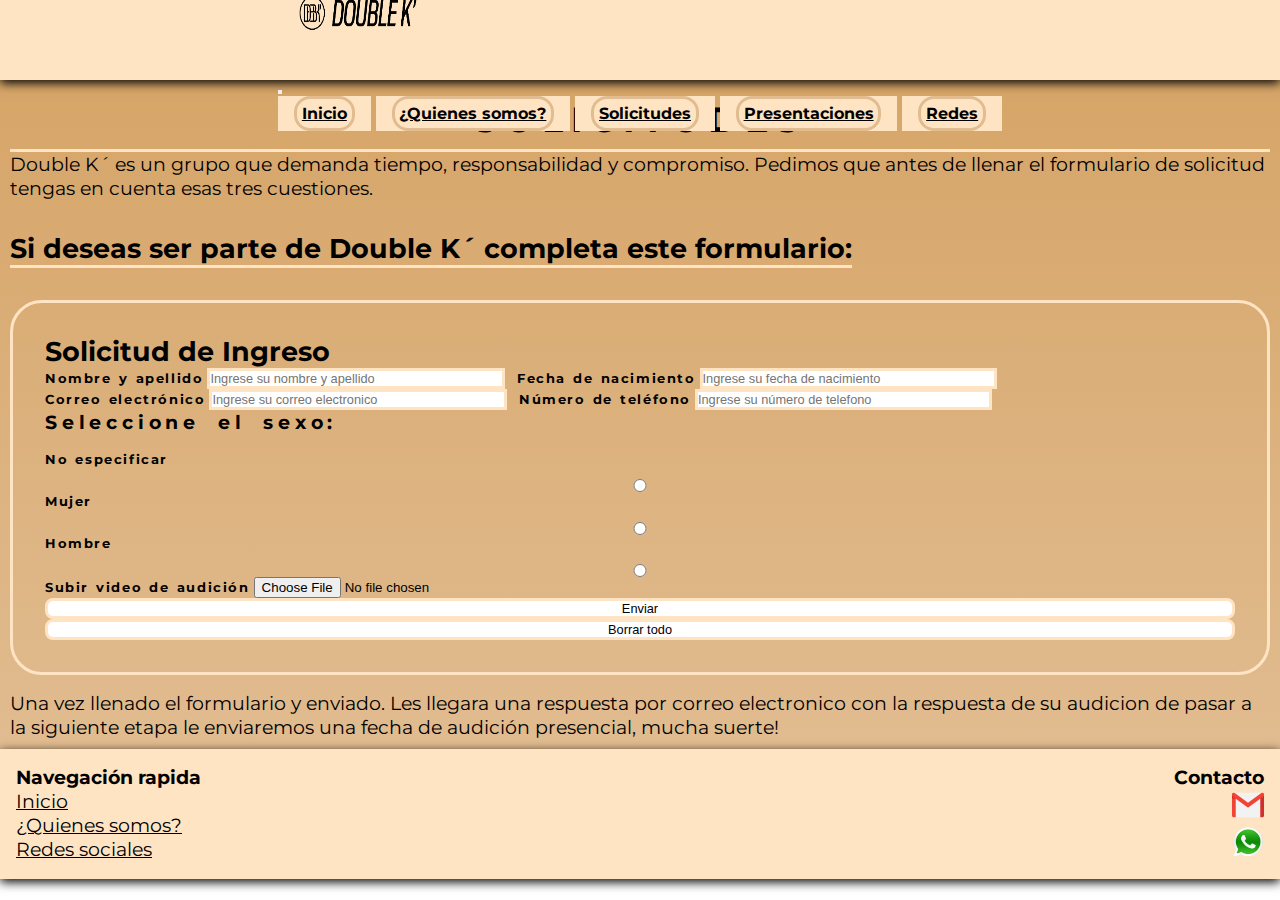
<file: pages/queres-ser-nosotros.html>
<!DOCTYPE html>
<html lang="en">
<head>
    <meta charset="UTF-8">
    <meta http-equiv="X-UA-Compatible" content="IE=edge">
    <meta name="viewport" content="width=device-width, initial-scale=1.0">
    <title>Double K' | Solicitudes</title>
    <!-- LOGO DOUBLE K´ -->
    <link rel="shortcut icon" href="../img/logo_doublek.jpg">
    <!-- SEO -->
    <meta name="keywords" content="double k, kpop, boyband, girlband, bts, blackpink, cover, fandancer, dance, k2dancegroup">
    <meta name="description" content="Double K´ es un grupo mixto de covers de Kpop de Buenos Aires, Argentina. Si deseas ser parte de nosotros puedes ingresar tus datos por aqui para entrar por una audición online.">
    <title>¿Quieres ser parte de Double K´?</title>
    <!-- BOOTSTRAP -->
    <link href="https://cdn.jsdelivr.net/npm/bootstrap@5.1.3/dist/css/bootstrap.min.css" rel="stylesheet" integrity="sha384-1BmE4kWBq78iYhFldvKuhfTAU6auU8tT94WrHftjDbrCEXSU1oBoqyl2QvZ6jIW3" crossorigin="anonymous">
    <!-- CSS -->
    <link rel="stylesheet" href="../sass/style.css">
    <!-- GOOGLE FONTS -->
    <link rel="preconnect" href="https://fonts.googleapis.com">
    <link rel="preconnect" href="https://fonts.gstatic.com" crossorigin>
    <link href="https://fonts.googleapis.com/css2?family=Montserrat:wght@300&display=swap" rel="stylesheet">
</head>
<body id="grid__container" class="gfonts">
    <!-- LOGO Y NAV -->
    <header class="header">
        <nav class="navbar navbar-expand-lg navbar-light header__nav">
            <div class="container-fluid">
                <a href="../index.html">
                    <img class="header__logo" src="../img/logolargo_doublek.png" alt="logolargo_doublek">
                </a>
                <button class="navbar-toggler" type="button" data-bs-toggle="collapse" data-bs-target="#navbarNav" aria-controls="navbarNav" aria-expanded="false" aria-label="Toggle navigation">
                    <span class="navbar-toggler-icon"></span>
                </button>
                <div class="collapse navbar-collapse" id="navbarNav">
                    <ul class="navbar-nav">
                        <li class="nav-item">
                            <a class="nav-link active" aria-current="page" href="../index.html">Inicio</a>
                        </li>
                        <li class="nav-item">
                            <a class="nav-link active" href="./quienes_somos.html">¿Quienes somos?</a>
                        </li>
                        <li class="nav-item">
                            <a class="nav-link active" href="./queres-ser-nosotros.html">Solicitudes</a>
                        </li>
                        <li class="nav-item">
                            <a class="nav-link active" href="./presentaciones.html">Presentaciones</a>
                        </li>
                        <li class="nav-item">
                            <a class="nav-link active" href="./redes.html">Redes</a>
                        </li>                        
                    </ul>
                </div>
            </div>
        </nav>    
    </header>
    <!-- MAIN -->
    <main class="main">
        <section class="main__form">
            <h1>SOLICITUDES</h1>
            <section>
                <p>Double K´ es un grupo que demanda tiempo, responsabilidad y compromiso. Pedimos que antes de llenar el formulario de solicitud tengas en cuenta esas tres cuestiones.</p>
            </section>
            <h2>Si deseas ser parte de Double K´ completa este formulario:</h2>
            <!-- FORM -->
            <form class="main__form--formulario" action="" method="get" enctype="text/plain">
                <legend>Solicitud de Ingreso</legend>
                <div>
                    <label class="mt-2 main__form--formularioLabel" for="name">Nombre y apellido</label>
                    <input class="main__form--formularioInput" type="text" name="" id="name" placeholder="Ingrese su nombre y apellido" required>
                    <label class="mt-2 main__form--formularioLabel" for="edad">Fecha de nacimiento</label>
                    <input class="main__form--formularioInput" type="text" name="" id="edad" placeholder="Ingrese su fecha de nacimiento" required>
                </div>
                <div class="mt-2">
                    <label class="mt-2 main__form--formularioLabel" for="email">Correo electrónico</label>
                    <input class="main__form--formularioInput" type="text" name="" id="email" placeholder="Ingrese su correo electronico" required>
                    <label class="mt-2 main__form--formularioLabel" for="celular">Número de teléfono</label>
                    <input class="main__form--formularioInput" type="text" name="" id="celular" placeholder="Ingrese su número de telefono" required>
                </div>
                <p class="mt-4 mb-0">Seleccione el sexo:</p>
                <label class="mt-3 main__form--formularioLabel" for="">No especificar</label>
                <input  type="radio" name="sexo" value="hombre">
                <label class="mt-3 main__form--formularioLabel" for="">Mujer</label>
                <input  type="radio" name="sexo" value="mujer">
                <label class="mt-3 main__form--formularioLabel" for="">Hombre</label>
                <input  type="radio" name="sexo" value="indefinidx">
                <div class="mt-3 mb-3">
                    <label for="formFile" class="form-label main__form--formularioLabel">Subir video de audición</label>
                    <input class="form-control" type="file" id="formFile">
                </div>
                <div>
                    <input class="mt-2 main__form--formularioInputEnviar" type="submit" value="Enviar">
                    <input class="mt-2 main__form--formularioInputBorrar" type="reset" value="Borrar todo">
                </div>
            </form>
        </section>
        <section class="main__gracias">
            <p>
                Una vez llenado el formulario y enviado. Les llegara una respuesta por correo electronico con la respuesta de su audicion de pasar a la siguiente etapa le enviaremos una fecha de audición presencial, mucha suerte!
            </p>
        </section>
    </main>
    <!-- FOOTER -->
    <footer class="footer">
        <div class="footer__navLeft">
            <h4 class="footer__navLeft--menu">Navegación rapida</h4>
            <nav class="footer__navLeft--menuNav">
                <ul class="footer__navLeft--menuNavUl">
                    <li><a href="../index.html">Inicio</a></li>
                    <li><a href="./quienes_somos.html">¿Quienes somos?</a></li>
                    <li><a href="./redes.html">Redes sociales</a></li>
                </ul>
            </nav>
        </div>
        <div class="footer__navRight">    
            <h4 class="footer__navRight--menu">Contacto</h4>
            <nav class="footer__navRight--menuNav">
                <ul>
                    <li><a href="https://accounts.google.com/"><img src="../img/logo_gmail_pie.png" alt="Logo Gmail"></a></li>
                    <li class="mt-3"><a href="https://web.whatsapp.com/"><img src="../img/logo_whatsapp_pie.png" alt="Logo WhatsApp"></a></li>
                </ul>
            </nav>
        </div>    
    </footer>
    <!-- JS BOOTSTRAP -->
    <script src="https://cdn.jsdelivr.net/npm/bootstrap@5.1.3/dist/js/bootstrap.bundle.min.js" integrity="sha384-ka7Sk0Gln4gmtz2MlQnikT1wXgYsOg+OMhuP+IlRH9sENBO0LRn5q+8nbTov4+1p" crossorigin="anonymous"></script>
</body>
</html>
</file>
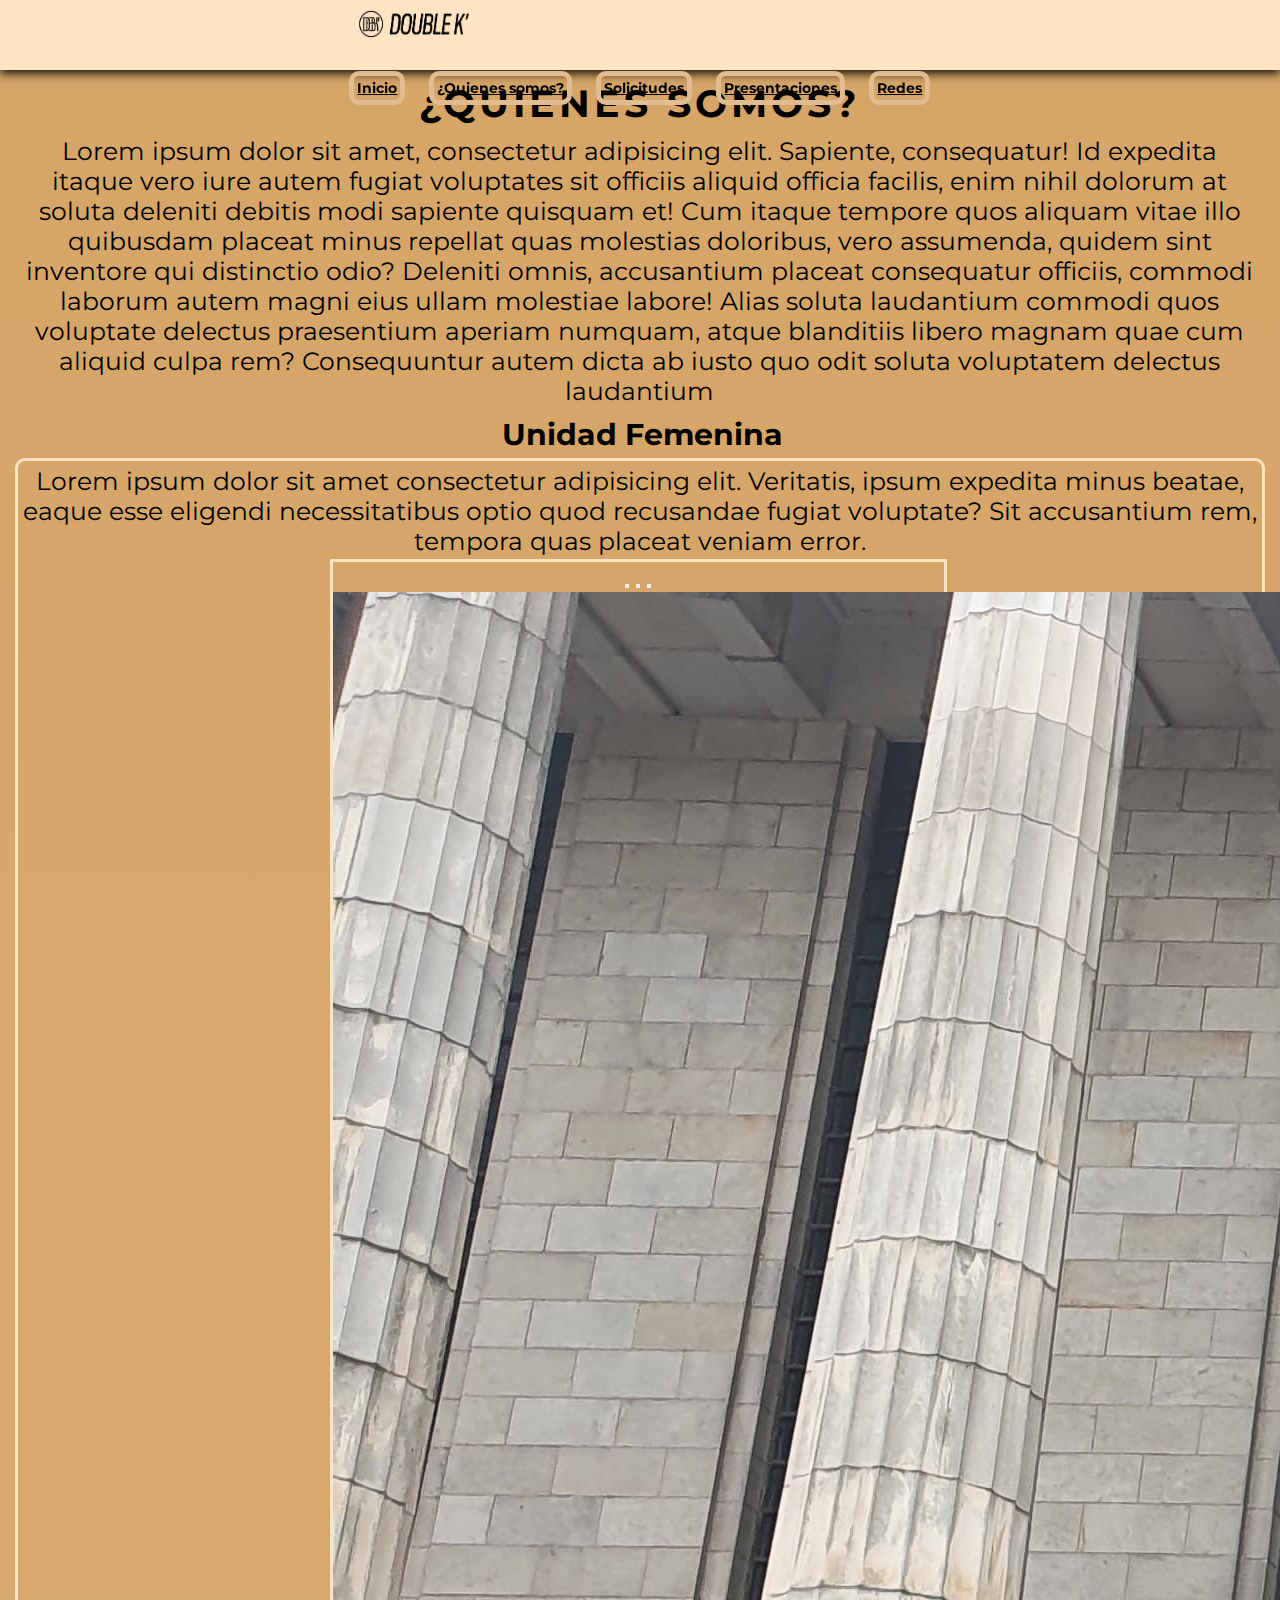
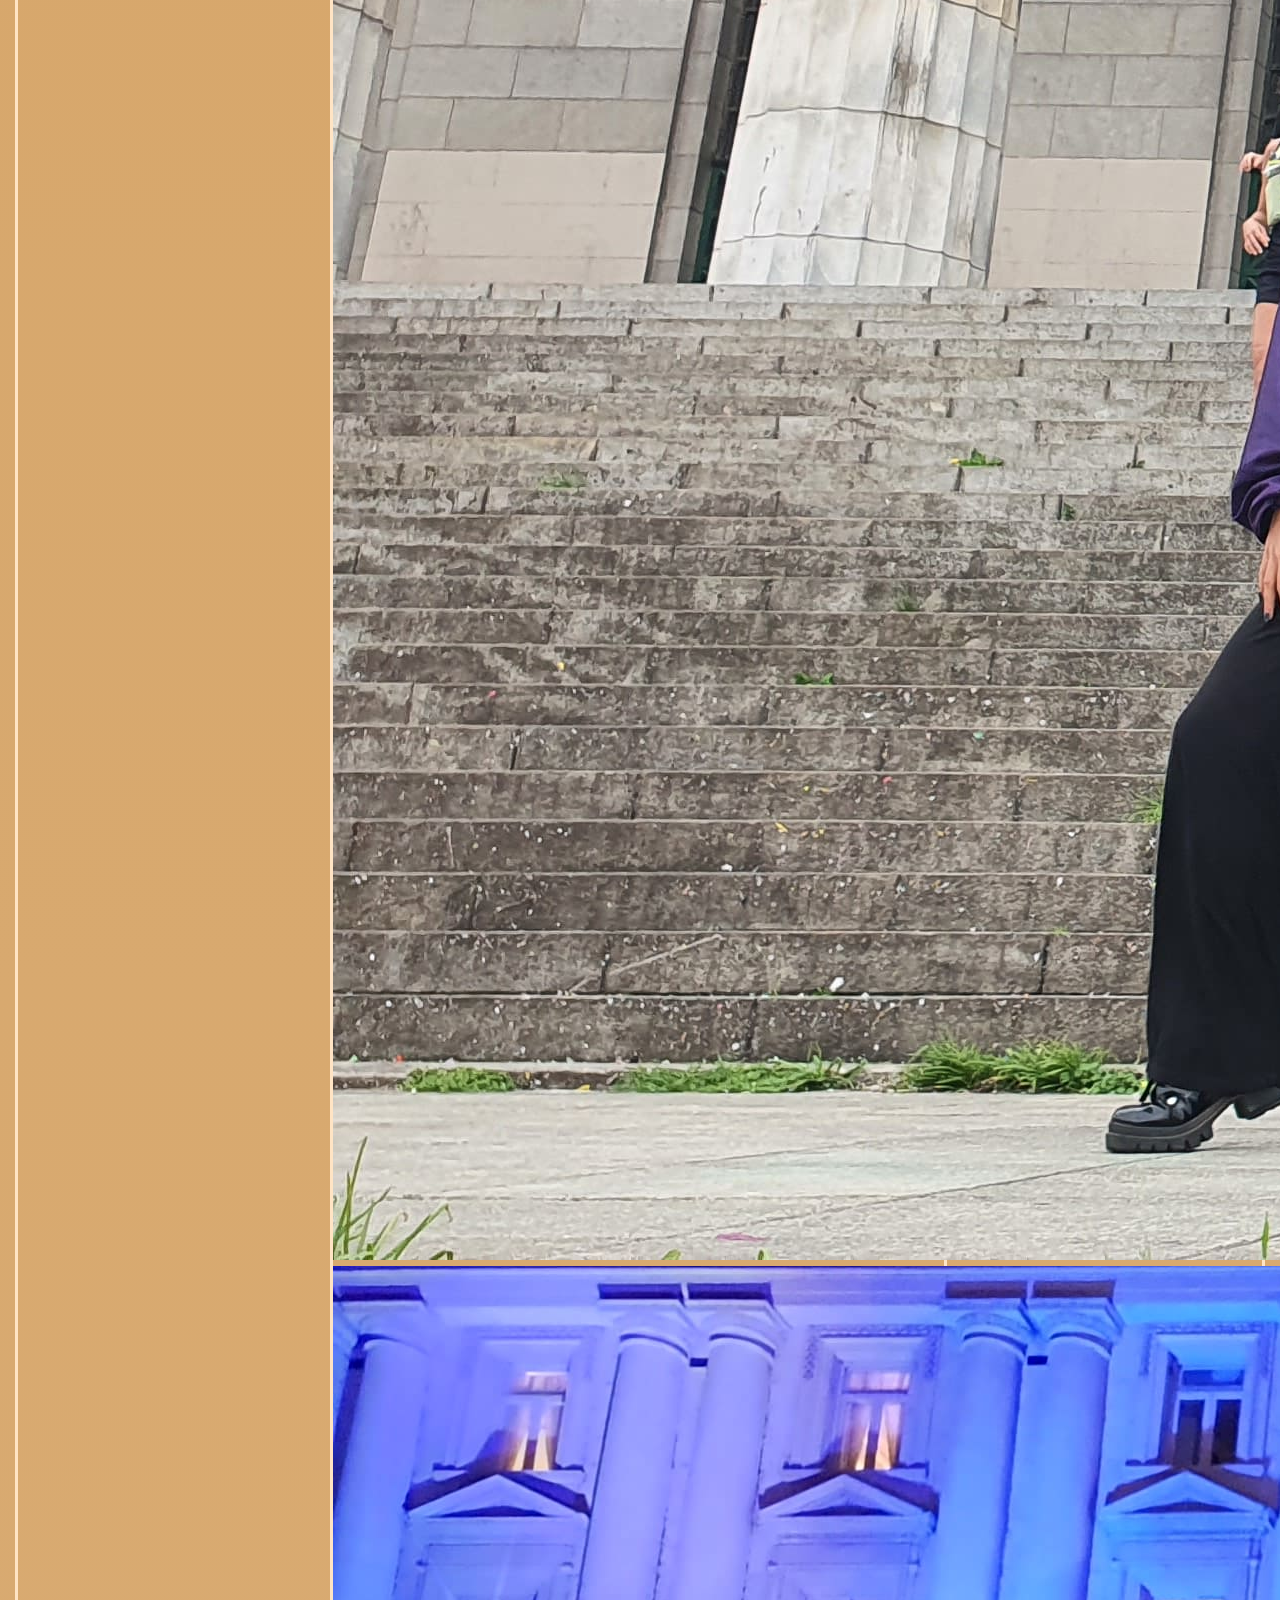
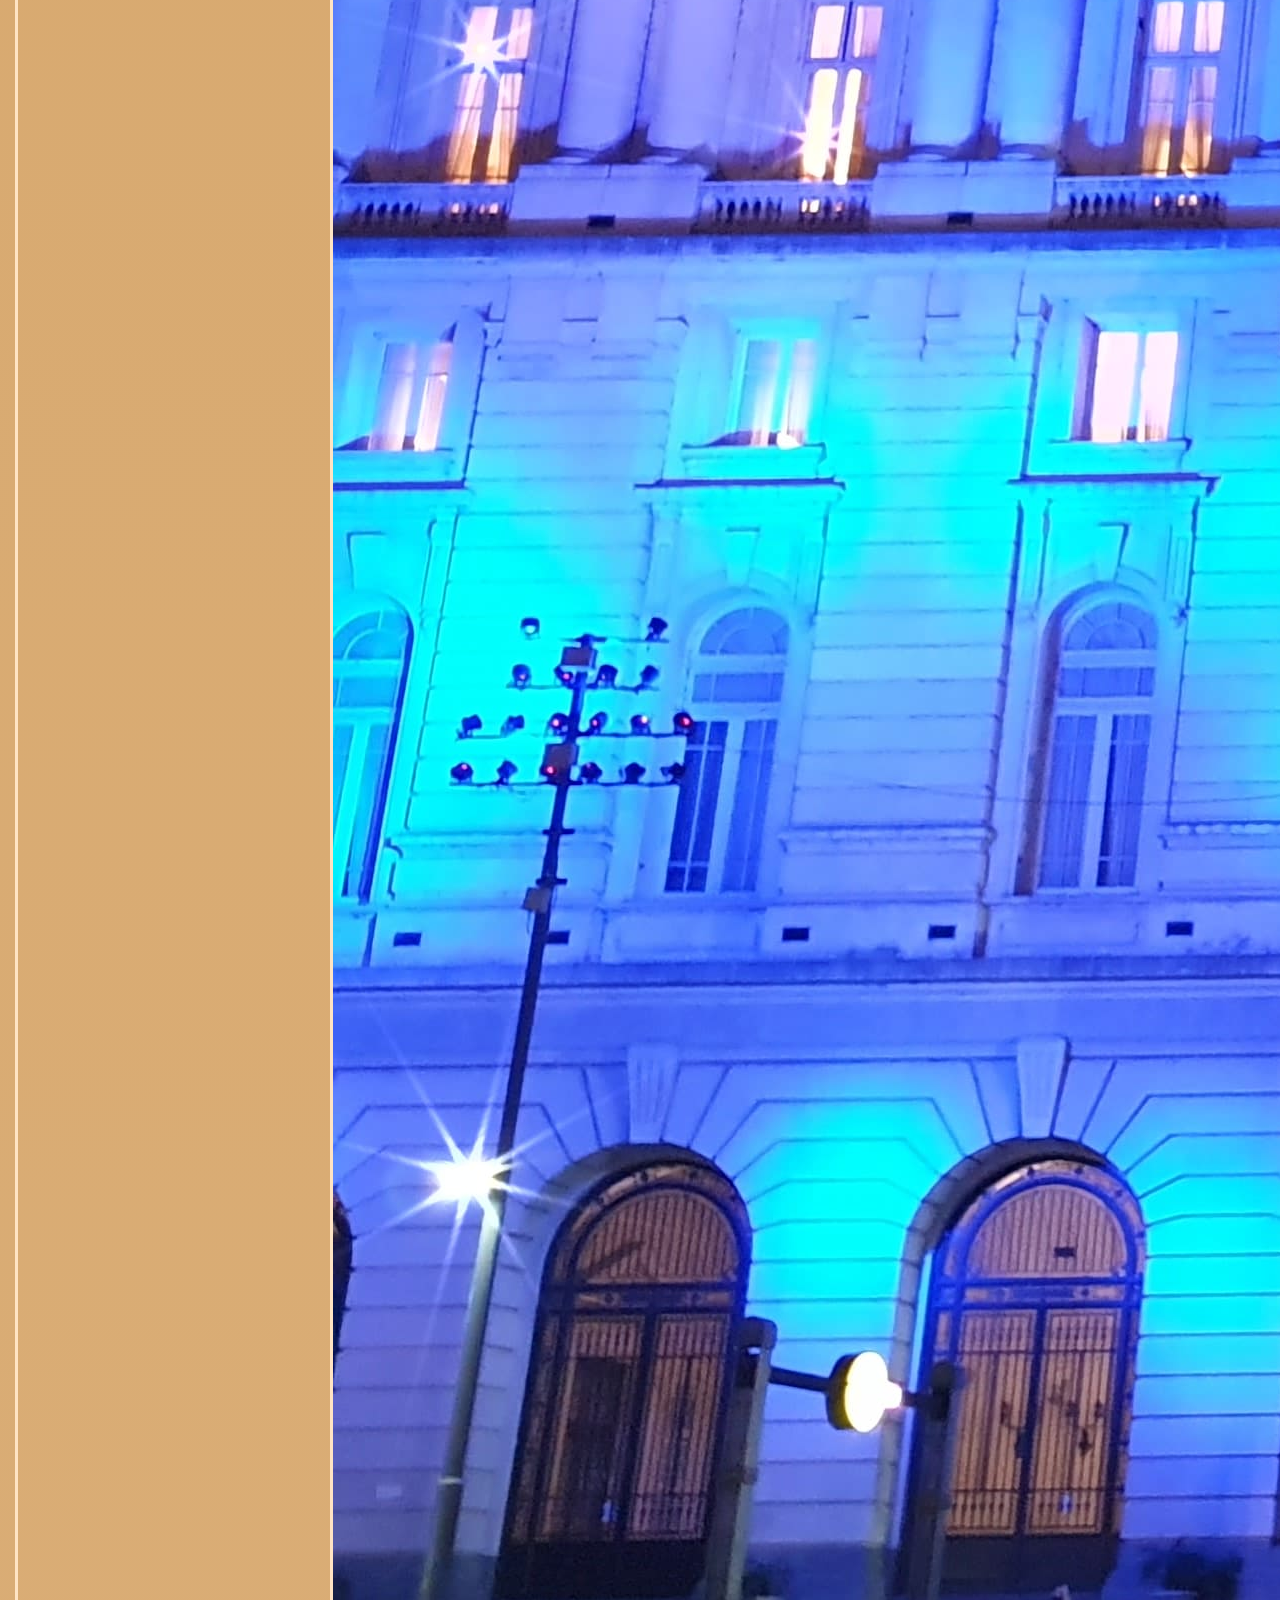
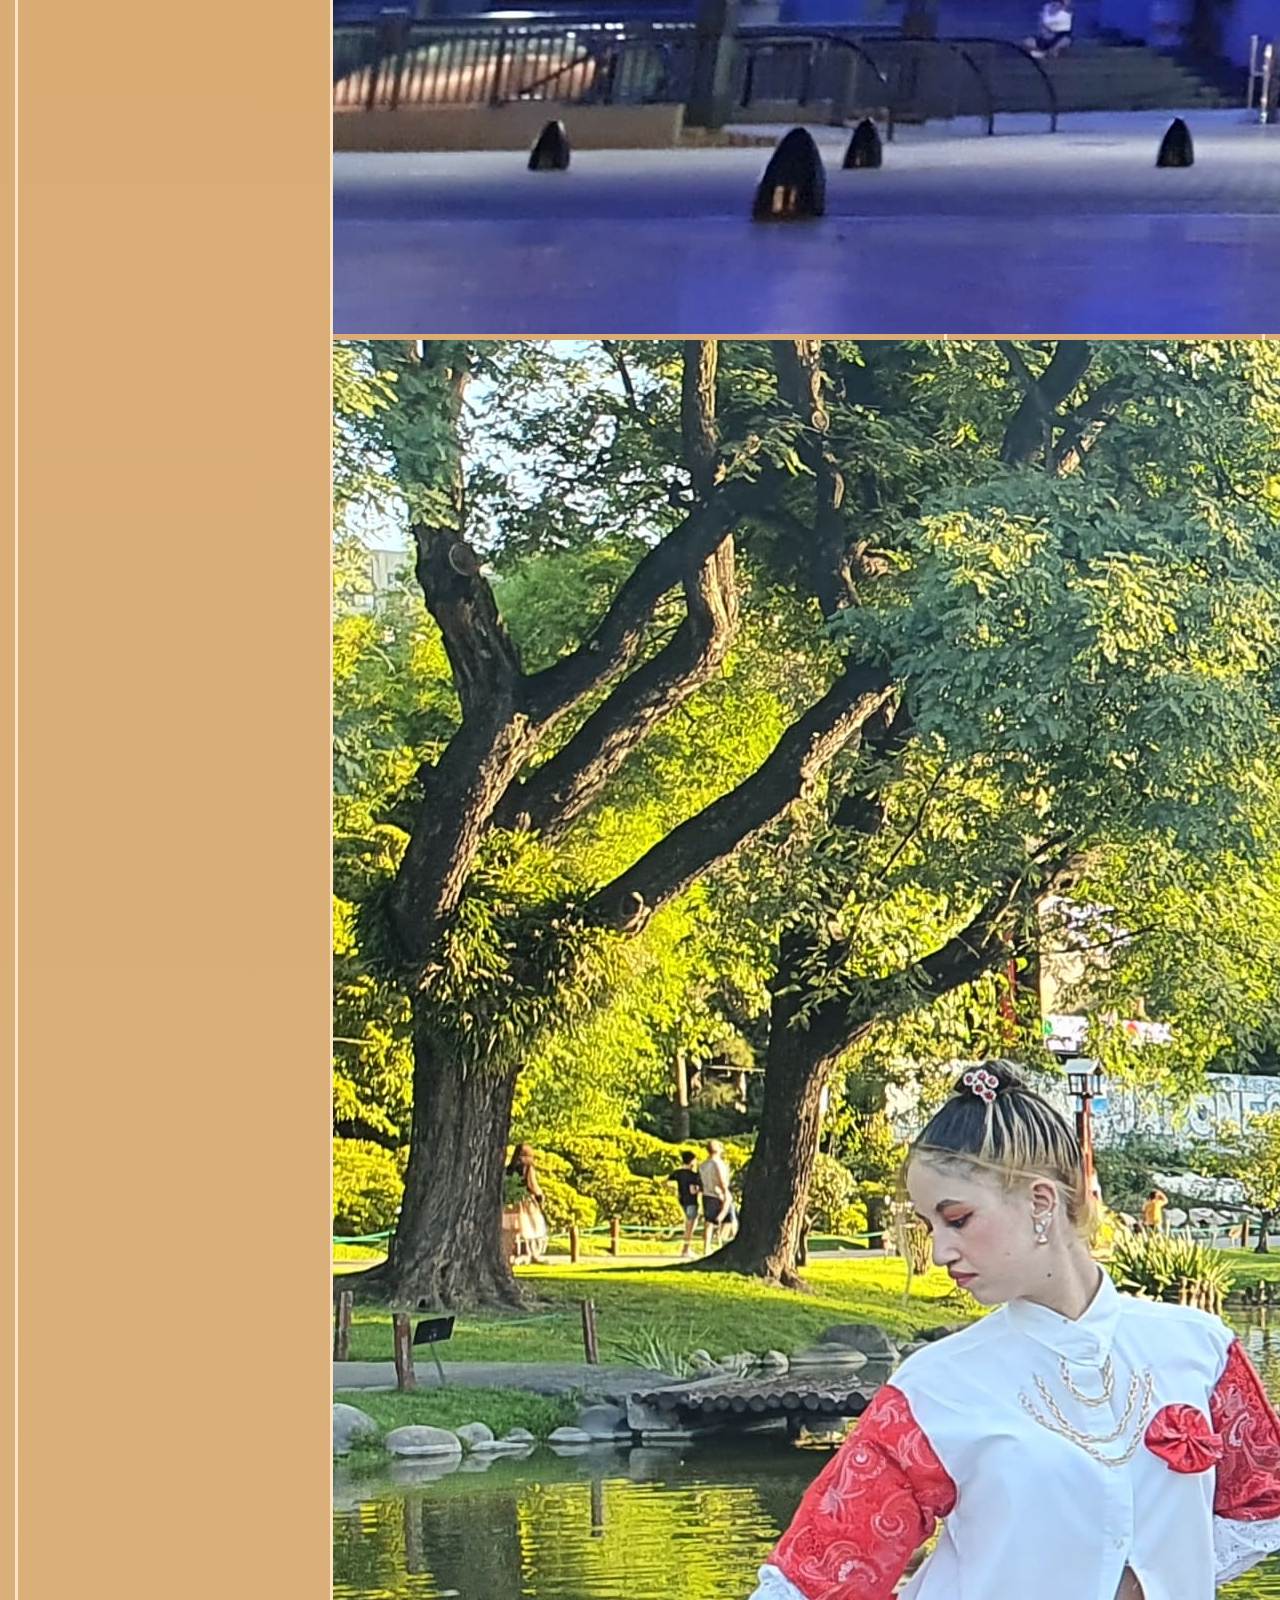
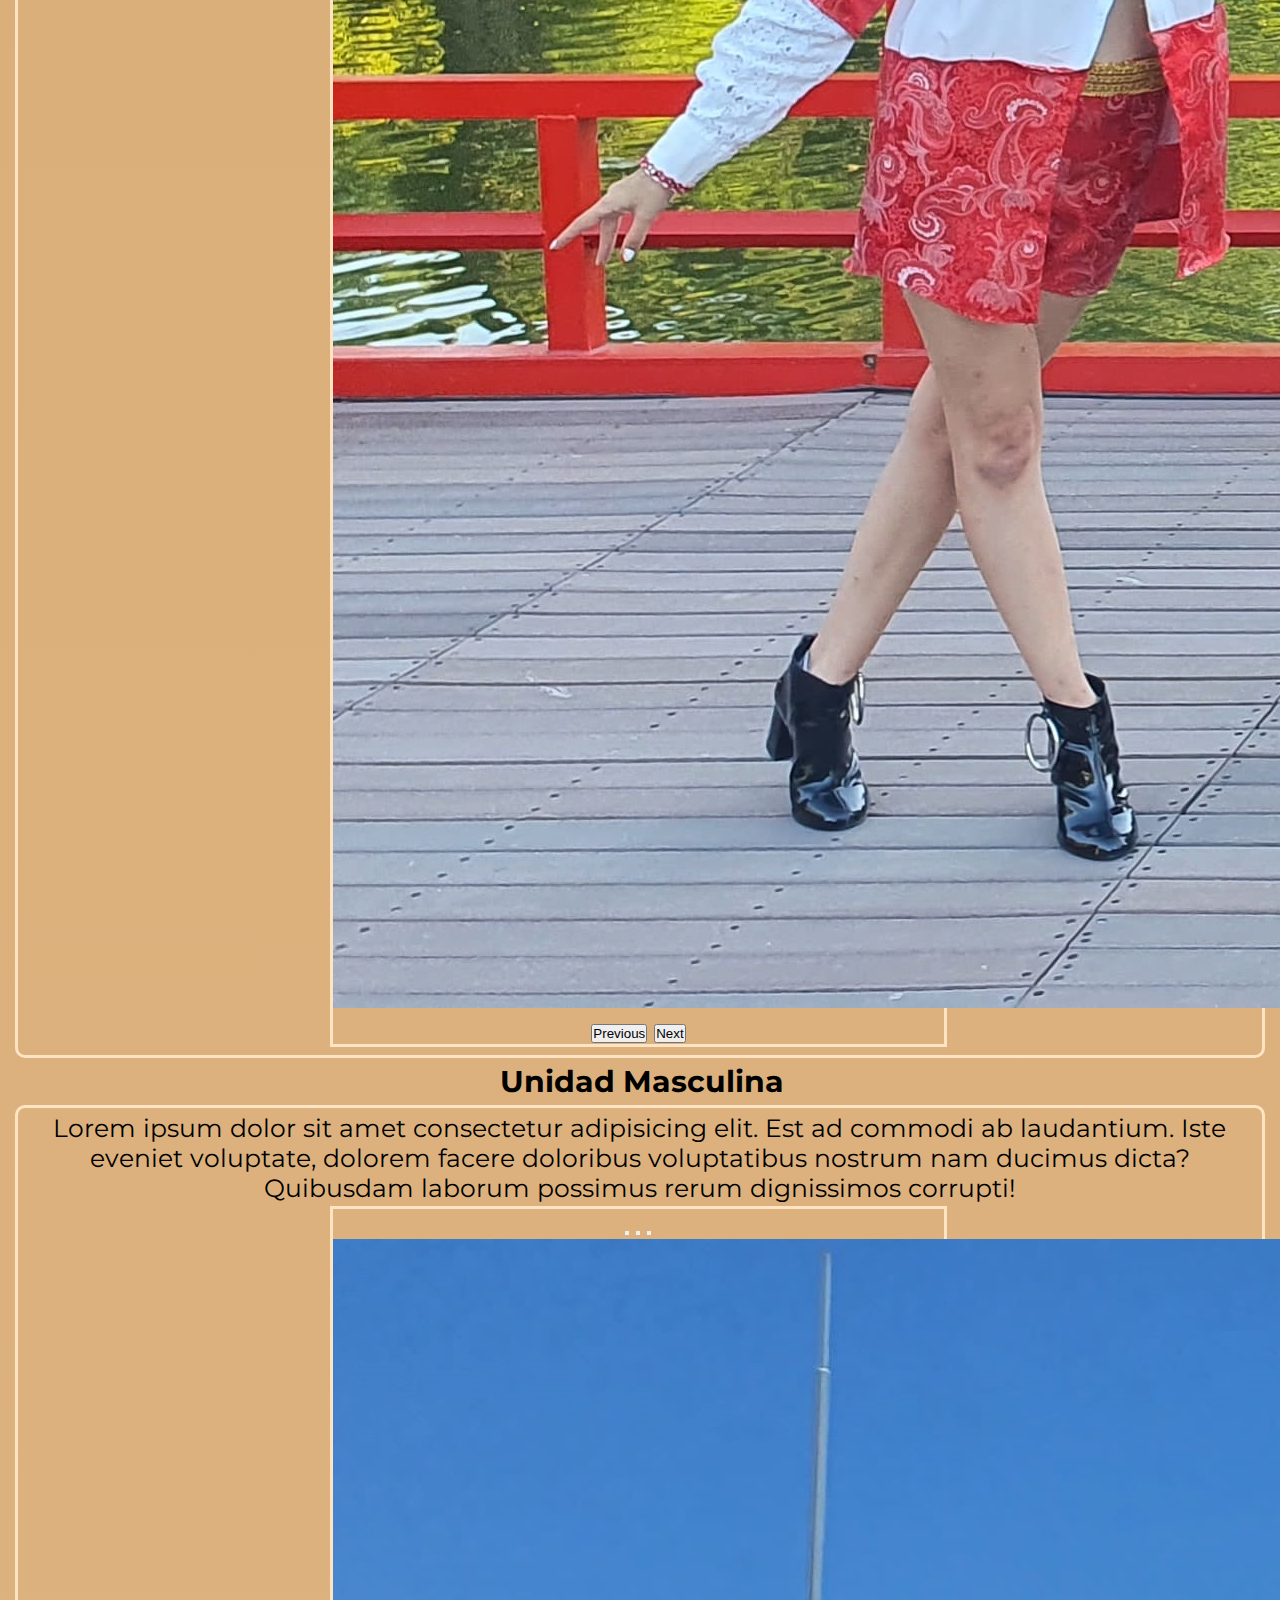
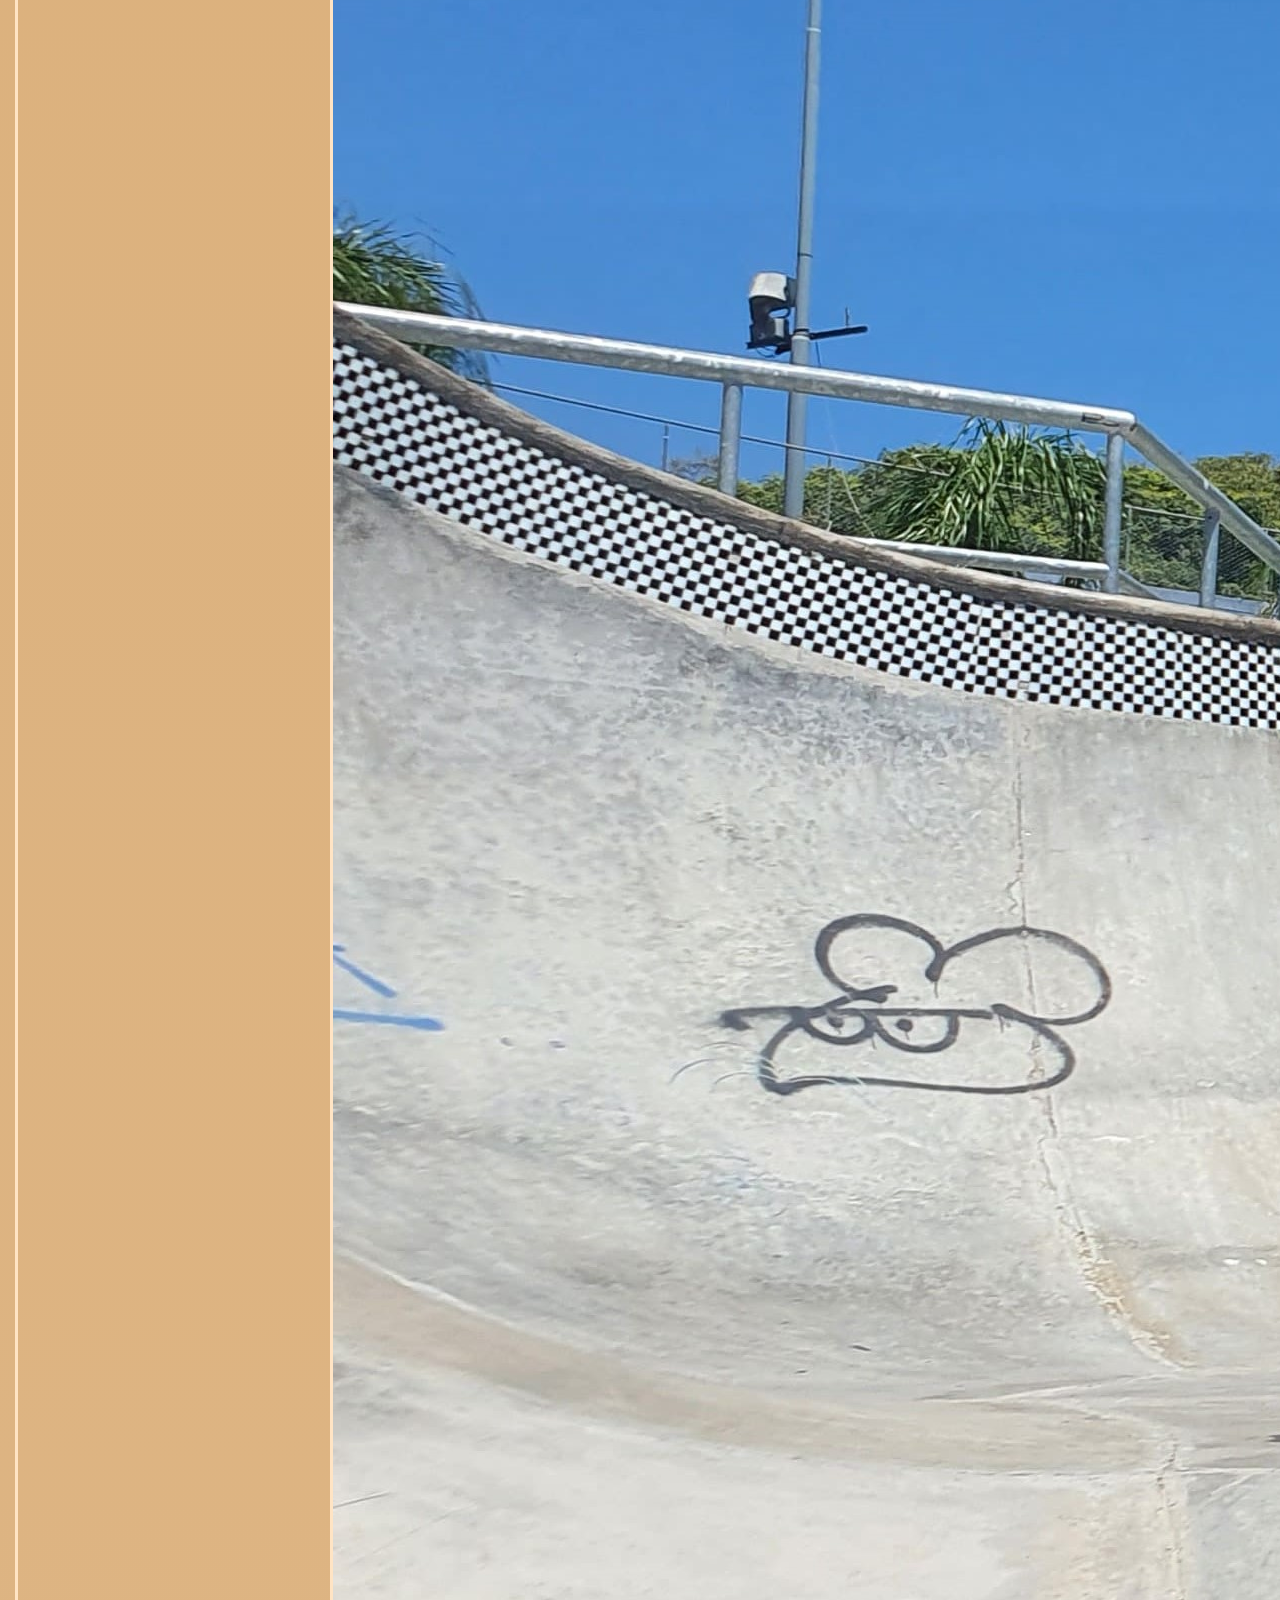
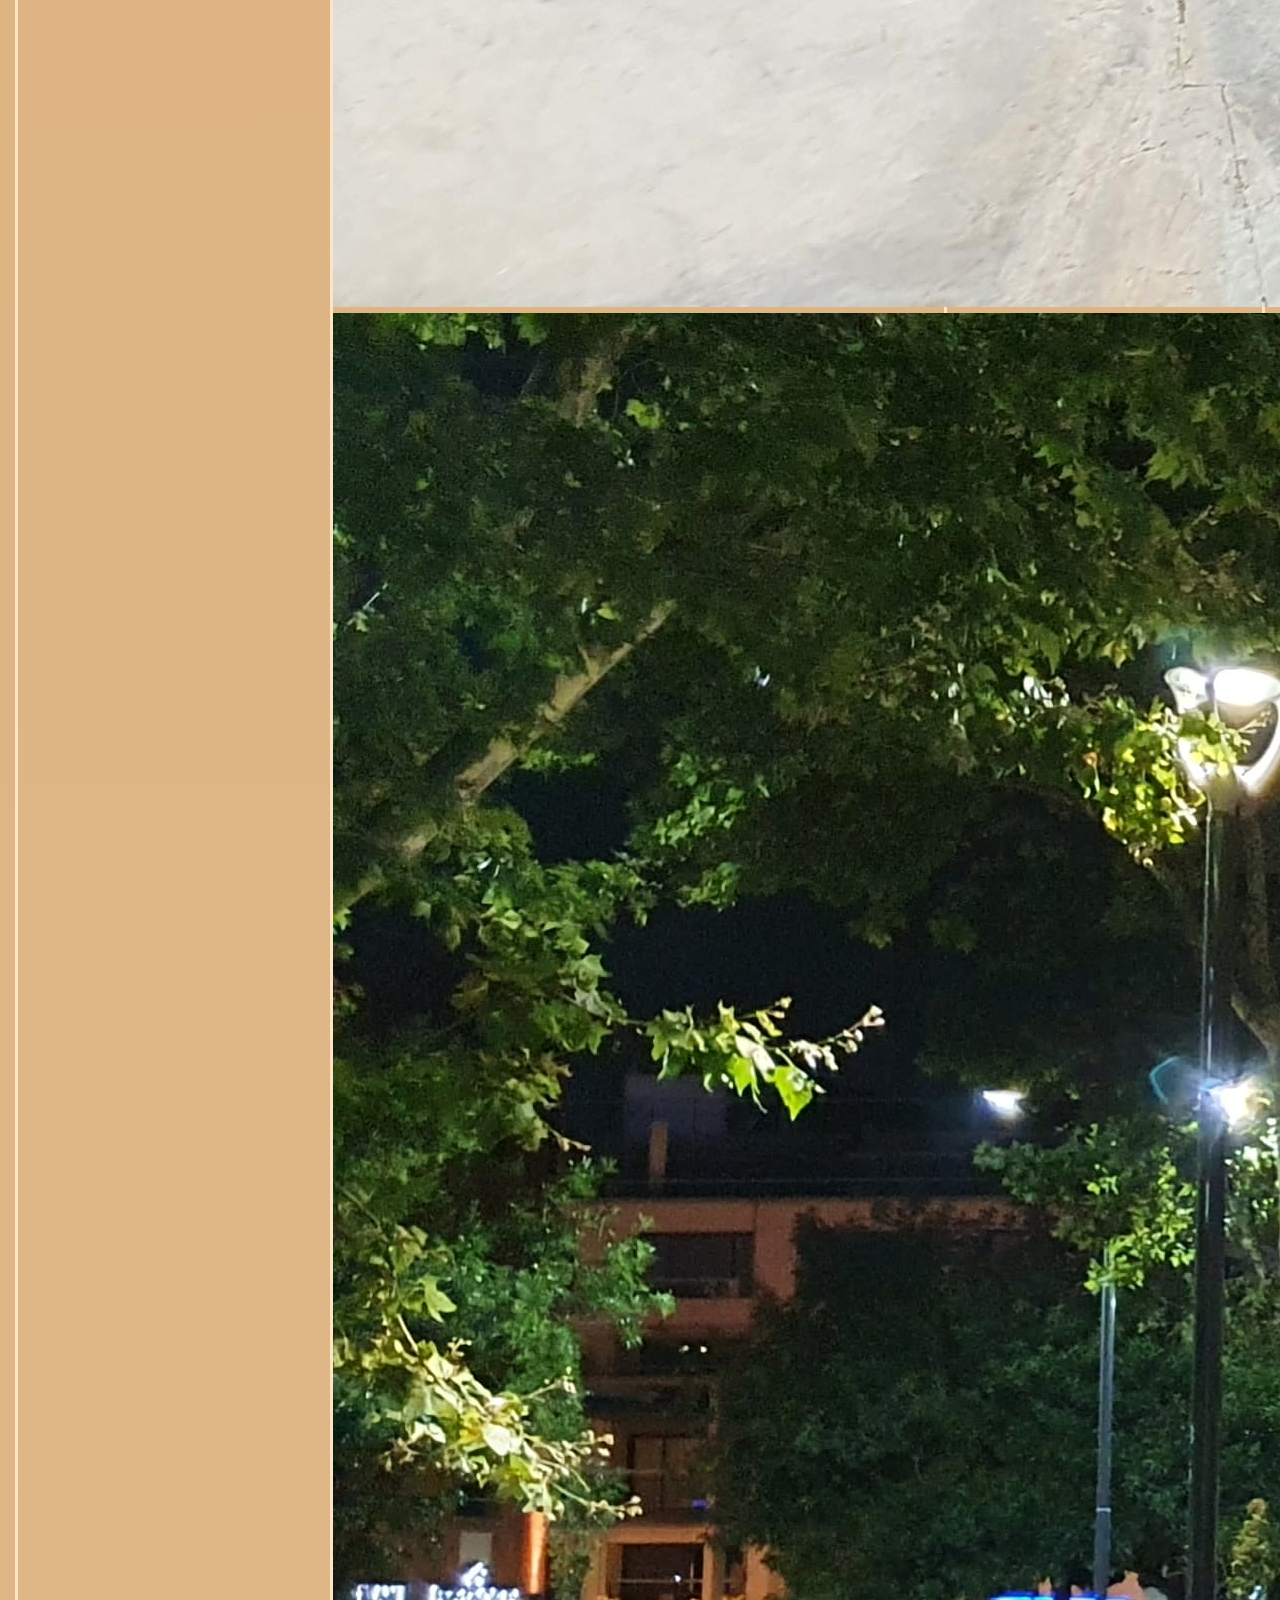
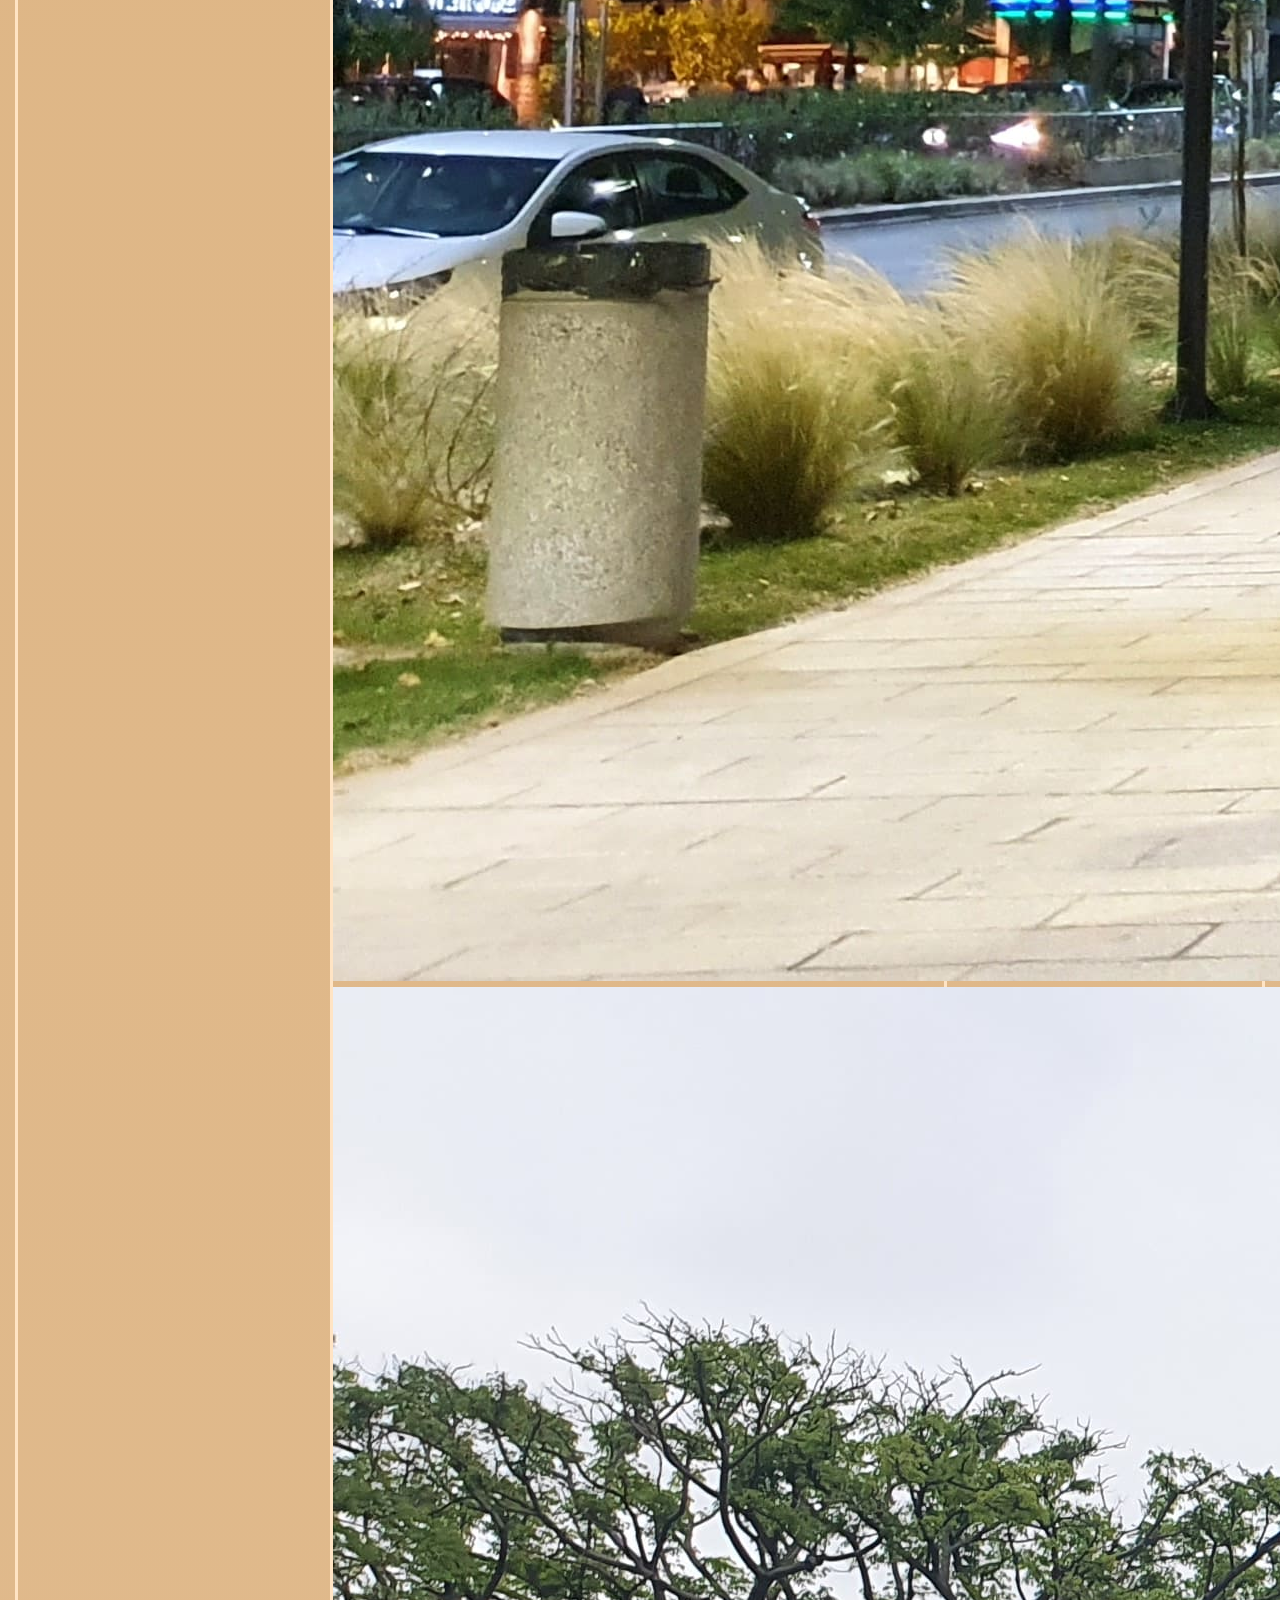
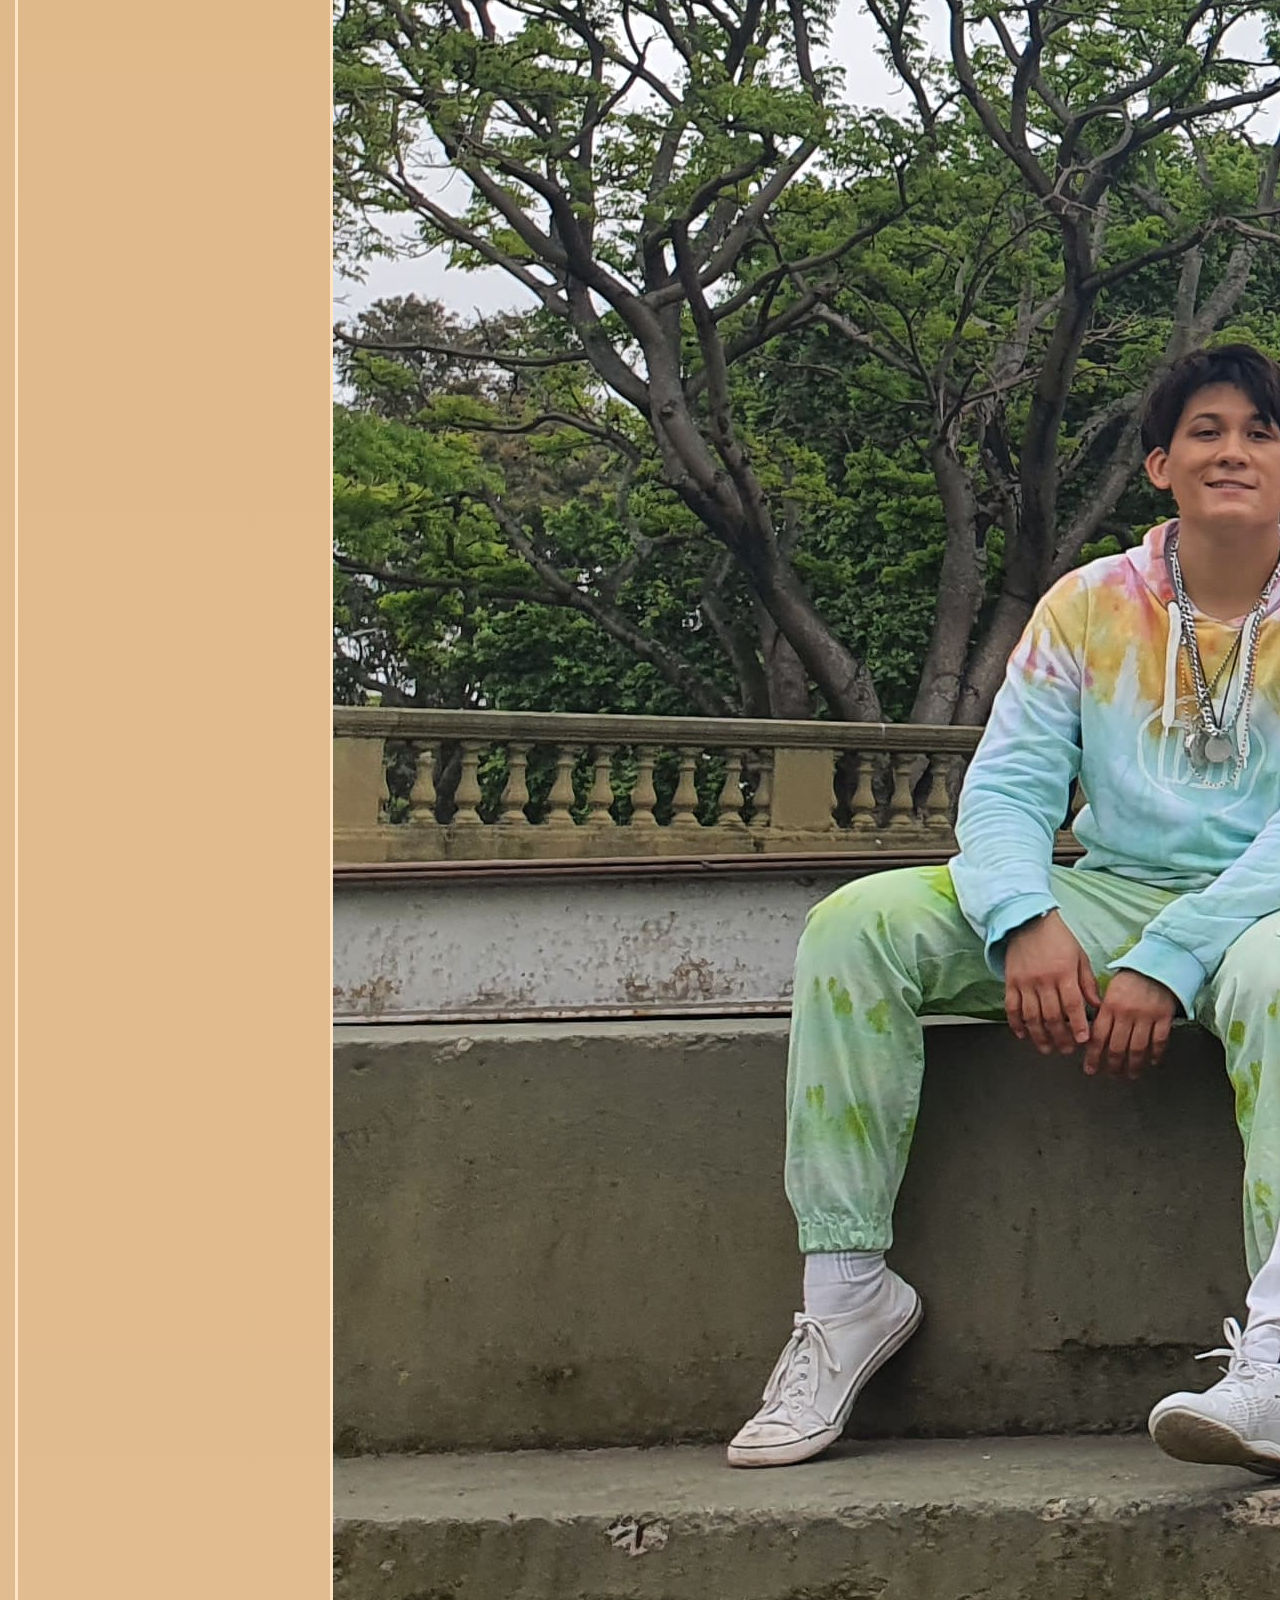
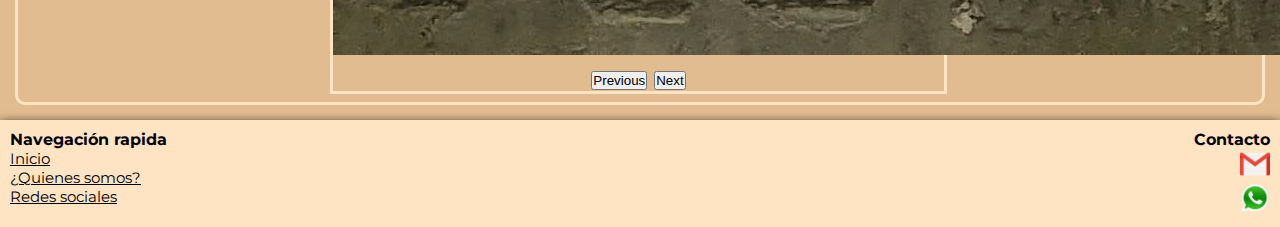
<file: pages/quienes_somos.html>
<!DOCTYPE html>
<html lang="en">
<head>
    <meta charset="UTF-8">
    <meta http-equiv="X-UA-Compatible" content="IE=edge">
    <meta name="viewport" content="width=device-width, initial-scale=1.0">
    <title>Double K' | Quienes somos</title>
    <!-- LOGO DOUBLE K´ -->
    <link rel="shortcut icon" href="../img/logo_doublek.jpg">
    <!-- BOOTSTRAP -->
    <link href="https://cdn.jsdelivr.net/npm/bootstrap@5.1.3/dist/css/bootstrap.min.css" rel="stylesheet" integrity="sha384-1BmE4kWBq78iYhFldvKuhfTAU6auU8tT94WrHftjDbrCEXSU1oBoqyl2QvZ6jIW3" crossorigin="anonymous">
    <!-- CSS -->
    <link rel="stylesheet" href="../css/style.css">
    <!-- GOOGLE FONTS -->
    <link rel="preconnect" href="https://fonts.googleapis.com">
    <link rel="preconnect" href="https://fonts.gstatic.com" crossorigin>
    <link href="https://fonts.googleapis.com/css2?family=Montserrat:wght@300&display=swap" rel="stylesheet">
</head>
<body id="grid__container" class="gfonts">
    <!-- LOGO Y NAV -->
    <header id="header">
        <nav class="navbar navbar-expand-lg navbar-light header__nav">
            <div class="container-fluid">
                <a href="../index.html">
                    <img class="header__logo" src="../img/logolargo_doublek.png" alt="logolargo_doublek">
                </a>
                <button class="navbar-toggler" type="button" data-bs-toggle="collapse" data-bs-target="#navbarNav" aria-controls="navbarNav" aria-expanded="false" aria-label="Toggle navigation">
                    <span class="navbar-toggler-icon"></span>
                </button>
                <div class="collapse navbar-collapse" id="navbarNav">
                    <ul class="navbar-nav">
                        <li class="nav-item">
                            <a class="nav-link active" aria-current="page" href="../index.html">Inicio</a>
                        </li>
                        <li class="nav-item">
                            <a class="nav-link active" href="./quienes_somos.html">¿Quienes somos?</a>
                        </li>
                        <li class="nav-item">
                            <a class="nav-link active" href="./queres-ser-nosotros.html">Solicitudes</a>
                        </li>
                        <li class="nav-item">
                            <a class="nav-link active" href="./presentaciones.html">Presentaciones</a>
                        </li>
                        <li class="nav-item">
                            <a class="nav-link active" href="./redes.html">Redes</a>
                        </li>                        
                    </ul>
                </div>
            </div>
        </nav>    
    </header>
    <!-- MAIN -->
    <main id="main">
        <article>
            <h1>¿QUIENES SOMOS?</h1>
            <div class="main__somos">
                <p>Lorem ipsum dolor sit amet, consectetur adipisicing elit. Sapiente, consequatur! Id expedita itaque vero iure autem fugiat voluptates sit officiis aliquid officia facilis, enim nihil dolorum at soluta deleniti debitis modi sapiente quisquam et! Cum itaque tempore quos aliquam vitae illo quibusdam placeat minus repellat quas molestias doloribus, vero assumenda, quidem sint inventore qui distinctio odio? Deleniti omnis, accusantium placeat consequatur officiis, commodi laborum autem magni eius ullam molestiae labore! Alias soluta laudantium commodi quos voluptate delectus praesentium aperiam numquam, atque blanditiis libero magnam quae cum aliquid culpa rem? Consequuntur autem dicta ab iusto quo odit soluta voluptatem delectus laudantium</p>
            </div>
        </article>
        <h2 class="mt-2 main__somos--tituloUnidad">Unidad Femenina</h2>
        <article class="main__somosUnidad">
            <p>Lorem ipsum dolor sit amet consectetur adipisicing elit. Veritatis, ipsum expedita minus beatae, eaque esse eligendi necessitatibus optio quod recusandae fugiat voluptate? Sit accusantium rem, tempora quas placeat veniam error.</p>
            <!-- CARRUSEL IMAGENES -->
            <div class="main__somosDiv">
                <div id="carouselExampleIndicators" class="carousel slide main__somosImg" data-bs-ride="carousel">
                    <div class="carousel-indicators">
                        <button type="button" data-bs-target="#carouselExampleIndicators" data-bs-slide-to="0" class="active" aria-current="true" aria-label="Slide 1"></button>
                        <button type="button" data-bs-target="#carouselExampleIndicators" data-bs-slide-to="1" aria-label="Slide 2"></button>
                        <button type="button" data-bs-target="#carouselExampleIndicators" data-bs-slide-to="2" aria-label="Slide 3"></button>
                    </div>
                    <div class="carousel-inner">
                        <div class="carousel-item active">
                            <img src="../img/unidad_femenina.jpg" class="d-block w-100" alt="...">
                        </div>
                        <div class="carousel-item">
                            <img src="../img/unidad_femenina2.jpg" class="d-block w-100" alt="...">
                        </div>
                        <div class="carousel-item">
                            <img src="../img/unidad_femenina3.jpg" class="d-block w-100" alt="...">
                        </div>
                    </div>
                    <button class="carousel-control-prev" type="button" data-bs-target="#carouselExampleIndicators" data-bs-slide="prev">
                        <span class="carousel-control-prev-icon" aria-hidden="true"></span>
                        <span class="visually-hidden">Previous</span>
                    </button>
                    <button class="carousel-control-next" type="button" data-bs-target="#carouselExampleIndicators" data-bs-slide="next">
                        <span class="carousel-control-next-icon" aria-hidden="true"></span>
                        <span class="visually-hidden">Next</span>
                    </button>
                </div>
            </div>
        </article>
        <h2 class="mt-2 main__somos--tituloUnidad">Unidad Masculina</h2>
        <article class="main__somosUnidad">
            <p>Lorem ipsum dolor sit amet consectetur adipisicing elit. Est ad commodi ab laudantium. Iste eveniet voluptate, dolorem facere doloribus voluptatibus nostrum nam ducimus dicta? Quibusdam laborum possimus rerum dignissimos corrupti!</p>
            <!-- CARRUSEL IMAGENES -->
            <div class="main__somosDiv">
                <div id="carouselExampleIndicators" class="carousel slide main__somosImg" data-bs-ride="carousel">
                    <div class="carousel-indicators">
                      <button type="button" data-bs-target="#carouselExampleIndicators" data-bs-slide-to="0" class="active" aria-current="true" aria-label="Slide 1"></button>
                      <button type="button" data-bs-target="#carouselExampleIndicators" data-bs-slide-to="1" aria-label="Slide 2"></button>
                      <button type="button" data-bs-target="#carouselExampleIndicators" data-bs-slide-to="2" aria-label="Slide 3"></button>
                    </div>
                    <div class="carousel-inner">
                      <div class="carousel-item active">
                        <img src="../img/unidad_masculina.jpg" class="d-block w-100" alt="...">
                      </div>
                      <div class="carousel-item">
                        <img src="../img/unidad_masculina2.jpg" class="d-block w-100" alt="...">
                      </div>
                      <div class="carousel-item">
                        <img src="../img/unidad_masculina3.jpg" class="d-block w-100" alt="...">
                      </div>
                    </div>
                    <button class="carousel-control-prev" type="button" data-bs-target="#carouselExampleIndicators" data-bs-slide="prev">
                      <span class="carousel-control-prev-icon" aria-hidden="true"></span>
                      <span class="visually-hidden">Previous</span>
                    </button>
                    <button class="carousel-control-next" type="button" data-bs-target="#carouselExampleIndicators" data-bs-slide="next">
                      <span class="carousel-control-next-icon" aria-hidden="true"></span>
                      <span class="visually-hidden">Next</span>
                    </button>
                </div>
            </div>  
        </article>
    </main>
    <!-- FOOTER -->
    <footer id="footer">
        <div class="footer__navLeft">
            <h4>Navegación rapida</h4>
            <nav class="footer__navLeft--menu">
                <ul>
                    <li><a href="../index.html">Inicio</a></li>
                    <li><a href="./quienes_somos.html">¿Quienes somos?</a></li>
                    <li><a href="./redes.html">Redes sociales</a></li>
                </ul>
            </nav>
        </div>
        <div class="footer__navRight">
            <h4>Contacto</h4>
            <nav class="footer__navRight--redes">
                <ul>
                    <li><a href=""><img src="../img/logo_gmail_pie.png" alt="logo_gmail_pie"></a></li>
                    <li><a href=""><img src="../img/logo_whatsapp_pie.png" alt="logo_whatsapp_pie"></a></li>
                </ul>
            </nav>
        </div>
    </footer>
    <!-- JS BOOTSTRAP -->
    <script src="https://cdn.jsdelivr.net/npm/bootstrap@5.1.3/dist/js/bootstrap.bundle.min.js" integrity="sha384-ka7Sk0Gln4gmtz2MlQnikT1wXgYsOg+OMhuP+IlRH9sENBO0LRn5q+8nbTov4+1p" crossorigin="anonymous"></script>
</body>
</html>
</file>
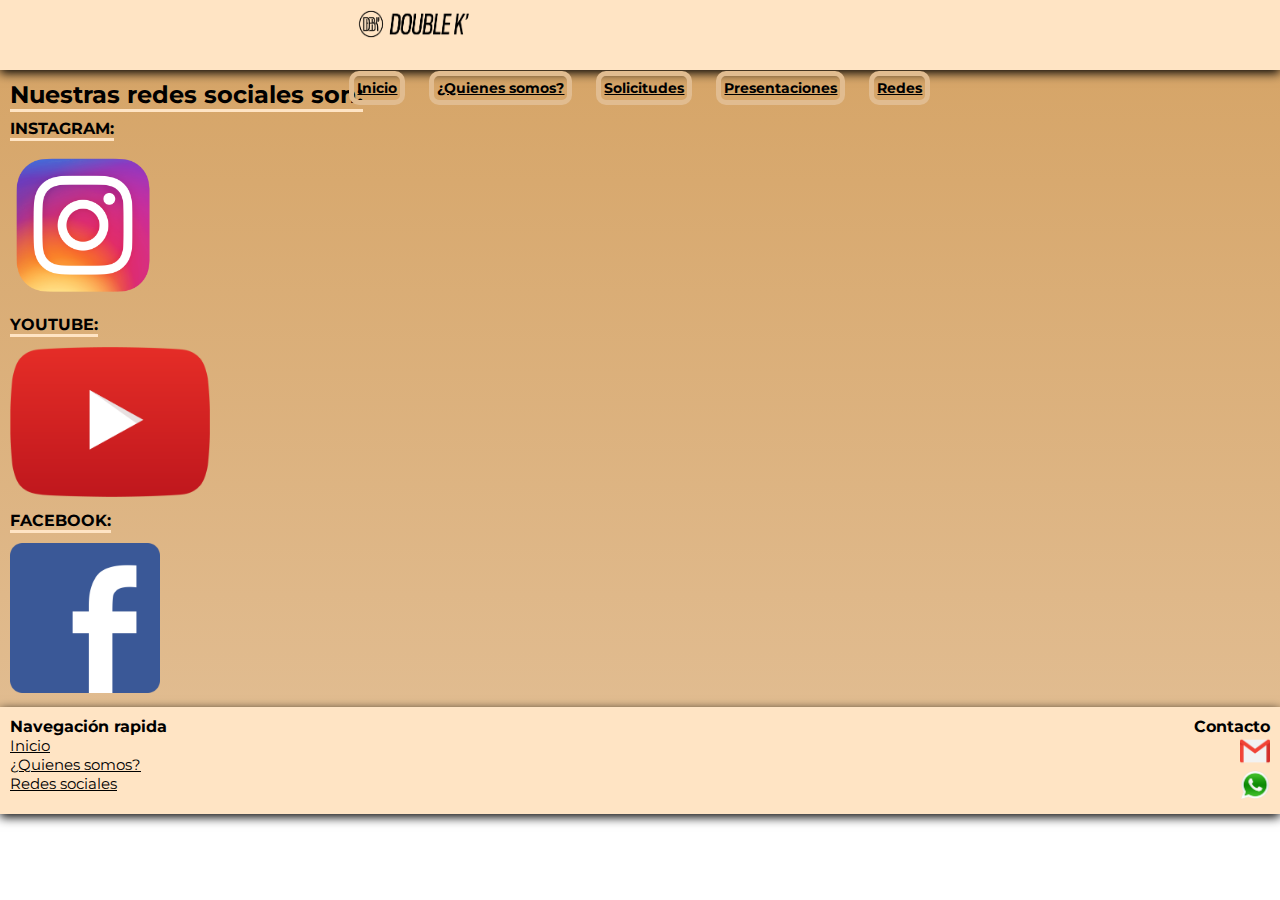
<file: pages/redes.html>
<!DOCTYPE html>
<html lang="en">
<head>
    <meta charset="UTF-8">
    <meta http-equiv="X-UA-Compatible" content="IE=edge">
    <meta name="viewport" content="width=device-width, initial-scale=1.0">
    <title>Double K' | Redes</title>
    <!-- Logo -->
    <link rel="shortcut icon" href="../img/logo_doublek.jpg">
    <!-- Bootstrap -->
    <link href="https://cdn.jsdelivr.net/npm/bootstrap@5.1.3/dist/css/bootstrap.min.css" rel="stylesheet" integrity="sha384-1BmE4kWBq78iYhFldvKuhfTAU6auU8tT94WrHftjDbrCEXSU1oBoqyl2QvZ6jIW3" crossorigin="anonymous">
    <!-- Google Fonts -->
    <link rel="preconnect" href="https://fonts.googleapis.com">
    <link rel="preconnect" href="https://fonts.gstatic.com" crossorigin>
    <link href="https://fonts.googleapis.com/css2?family=Montserrat:wght@300&display=swap" rel="stylesheet">
    <!-- CSS -->
    <link rel="stylesheet" href="../css/style.css">
</head>
<body id="grid__container" class="gfonts">
    <!-- Logo y nav -->
    <header id="header">
        <nav class="navbar navbar-expand-lg navbar-light header__nav">
            <div class="container-fluid">
                <a href="../index.html">
                    <img class="header__logo" src="../img/logolargo_doublek.png" alt="logolargo_doublek">
                </a>
                <button class="navbar-toggler" type="button" data-bs-toggle="collapse" data-bs-target="#navbarNav" aria-controls="navbarNav" aria-expanded="false" aria-label="Toggle navigation">
                    <span class="navbar-toggler-icon"></span>
                </button>
                <div class="collapse navbar-collapse" id="navbarNav">
                    <ul class="navbar-nav">
                        <li class="nav-item">
                            <a class="nav-link active" aria-current="page" href="../index.html">Inicio</a>
                        </li>
                        <li class="nav-item">
                            <a class="nav-link active" href="./quienes_somos.html">¿Quienes somos?</a>
                        </li>
                        <li class="nav-item">
                            <a class="nav-link active" href="./queres-ser-nosotros.html">Solicitudes</a>
                        </li>
                        <li class="nav-item">
                            <a class="nav-link active" href="./presentaciones.html">Presentaciones</a>
                        </li>
                        <li class="nav-item">
                            <a class="nav-link active" href="./redes.html">Redes</a>
                        </li>                        
                    </ul>
                </div>
            </div>
        </nav> 
    </header>
    <!-- Termina logo y nav -->
    <!-- Fila enlaces  -->
    <main id="main">
    <h2 class="main__redes--titulo">Nuestras redes sociales son:</h2>
    <div class="main__redes">
        <p>INSTAGRAM:</p>
        <div>
            <a href="https://z-p15.www.instagram.com/k2dancegroup/?hl=es-la">
                <img src="../img/logo_instagram.png" alt="logo_instagram" height="150px" width="150px">
            </a>
        </div>
        <p>YOUTUBE:</p>
        <div>
            <a href="https://www.youtube.com/c/k2dancegroup">
                <img src="../img/logo_youtube.png" alt="logo_youtube" height="150px" width="200px">
            </a>
        </div>
        <p>FACEBOOK:</p>
        <div>
            <a href="https://www.facebook.com/k2dancegroup/">
                <img src="../img/logo_facebook.png" alt="logo_facebook" height="150px" width="150px">
            </a>
        </div>
    </div>
    </main>
    <!-- Fin fila de enlaces -->
    <!-- Footer -->
    <footer id="footer">
        <div class="footer__navLeft">
            <h4>Navegación rapida</h4>
            <nav class="footer__navLeft--menu">
                <ul>
                    <li><a href="../index.html">Inicio</a></li>
                    <li><a href="./quienes_somos.html">¿Quienes somos?</a></li>
                    <li><a href="./redes.html">Redes sociales</a></li>
                </ul>
            </nav>
        </div>
        <div class="footer__navRight">
            <h4>Contacto</h4>
            <nav class="footer__navRight--redes">
                <ul>
                    <li><a href=""><img src="../img/logo_gmail_pie.png" alt="logo_gmail_pie"></a></li>
                    <li><a href=""><img src="../img/logo_whatsapp_pie.png" alt="logo_whatsapp_pie"></a></li>
                </ul>
            </nav>
        </div>
    </footer>
    <!-- Fin de footer -->
    <!-- JS de Bootstrap -->
    <script src="https://cdn.jsdelivr.net/npm/bootstrap@5.1.3/dist/js/bootstrap.bundle.min.js" integrity="sha384-ka7Sk0Gln4gmtz2MlQnikT1wXgYsOg+OMhuP+IlRH9sENBO0LRn5q+8nbTov4+1p" crossorigin="anonymous"></script>
    <!-- Fin JS de Bootstrap -->
</body>

</html>
</file>
<file: sass/style.css>
/* RESET */
* {
  -webkit-box-sizing: border-box;
          box-sizing: border-box;
  margin: 0;
  padding: 0;
}

/* GOOGLE FONTS */
.gfonts {
  font-family: 'Montserrat', sans-serif;
}

/* IMPORTS */
/* VARS */
/* MAPS */
/* MIXINS */
/* KEYFRAMES */
@-webkit-keyframes animacionHeader {
  0% {
    background-color: bisque;
  }
  100% {
    background-color: #e1bc90;
  }
}
@keyframes animacionHeader {
  0% {
    background-color: bisque;
  }
  100% {
    background-color: #e1bc90;
  }
}

@-webkit-keyframes animacionForm {
  0% {
    background-color: white;
  }
  100% {
    background-color: bisque;
  }
}

@keyframes animacionForm {
  0% {
    background-color: white;
  }
  100% {
    background-color: bisque;
  }
}

/* BODY */
body {
  /* COLOR DE FUENTE */
  color: black;
  /* LAYOUT GRID */
  /* MAIN INDEX */
  /* MAIN QUIENES SOMOS */
  /* MAIN SOLICITUDES */
  /* MAIN PRESENTACIONES */
  /* MAIN REDES */
  /* FOOTER */
  /* RESPONSIVE MEDIA QUERIE */
}

body #grid__container {
  display: -ms-grid;
  display: grid;
  -ms-grid-rows: auto auto auto;
      grid-template-rows: auto auto auto;
  -ms-grid-columns: 1fr;
      grid-template-columns: 1fr;
      grid-template-areas: "header" "main" "footer";
}

body .header {
  /* HEADER */
  -ms-grid-row: 1;
  -ms-grid-column: 1;
  grid-area: header;
  background-color: bisque;
  z-index: 99999;
  display: -webkit-box;
  display: -ms-flexbox;
  display: flex;
  -ms-flex-pack: distribute;
      justify-content: space-around;
  top: 0;
  -webkit-box-shadow: 0px 3px 10px black;
          box-shadow: 0px 3px 10px black;
  padding: 0px;
}

body .header__logo {
  display: -webkit-box;
  display: -ms-flexbox;
  display: flex;
  -webkit-box-align: center;
      -ms-flex-align: center;
          align-items: center;
  -webkit-box-pack: center;
      -ms-flex-pack: center;
          justify-content: center;
  height: 8rem;
  width: 10rem;
}

body .header__nav {
  height: 100%;
  width: 100%;
  margin: 0;
}

body .header__nav ul {
  font-weight: bold;
  font-size: 1.2rem;
  margin: 0;
}

body .header__nav ul li {
  display: block;
  float: none;
  border-bottom: 1px solid white;
  background-color: #e1bc90;
}

body .header__nav ul li a {
  display: block;
  color: black;
  font-size: 1.2rem;
  padding-left: 1rem;
  margin: 0px 10px;
}

body .header__nav ul li a:hover {
  -webkit-animation-name: animacionHeader;
          animation-name: animacionHeader;
  -webkit-animation-duration: 600ms;
          animation-duration: 600ms;
  -webkit-animation-direction: normal;
          animation-direction: normal;
  -webkit-animation-timing-function: linear;
          animation-timing-function: linear;
  -webkit-animation-iteration-count: 1;
          animation-iteration-count: 1;
  -webkit-animation-delay: 0s;
          animation-delay: 0s;
  -webkit-animation-fill-mode: forwards;
          animation-fill-mode: forwards;
}

body .main {
  -ms-grid-row: 2;
  -ms-grid-column: 1;
  grid-area: main;
  display: block;
  background-image: -webkit-gradient(linear, left top, left bottom, from(#d6a568), to(#e1bc90));
  background-image: linear-gradient(to bottom, #d6a568, #e1bc90);
  padding: 10px;
}

body .main h1 {
  text-align: center;
  letter-spacing: 0.5rem;
  font-size: 2.2rem;
  font-weight: bold;
}

body .main article h4 {
  font-size: 1.7rem;
  font-weight: bold;
  text-align: center;
  border-top: 3px solid bisque;
  padding-top: 1rem;
}

body .main__noticia {
  display: -webkit-box;
  display: -ms-flexbox;
  display: flex;
  -webkit-box-orient: vertical;
  -webkit-box-direction: normal;
      -ms-flex-direction: column;
          flex-direction: column;
  margin-bottom: 1rem;
}

body .main__noticia p {
  font-size: 1.2rem;
  text-align: center;
}

body .main__noticia--multimediaImg {
  display: block;
  height: 100%;
  width: 100%;
}

body .main__noticia--multimediaImg img {
  height: auto;
  width: 100%;
  border: 3px solid bisque;
}

body .main__noticia--multimediaVideo {
  display: block;
  width: 100%;
}

body .main__noticia--multimediaVideo iframe {
  border: 3px solid bisque;
  display: block;
  width: 100%;
  height: 25rem;
}

body .main__somos h1 {
  display: block;
  text-align: center;
  letter-spacing: 0.5rem;
  font-size: 2.2rem;
  border-bottom: 3px solid bisque;
  padding: 0.5rem;
}

body .main__somos div {
  display: -webkit-box;
  display: -ms-flexbox;
  display: flex;
  -webkit-box-orient: vertical;
  -webkit-box-direction: normal;
      -ms-flex-direction: column;
          flex-direction: column;
  padding: 1rem;
  margin: 0;
}

body .main__somos div p {
  font-size: 1.2rem;
}

body .main__unidad--titulo {
  display: inline-block;
  border-bottom: 3px solid bisque;
  font-weight: bold;
}

body .main__unidad--articulo p {
  font-size: 1.2rem;
}

body .main__unidad--articuloDiv {
  height: 100%;
  width: 100%;
}

body .main__unidad--articuloDivImg {
  height: auto;
  width: 100%;
  border: 3px solid bisque;
  border-radius: 2rem;
}

body .main__form h1 {
  font-size: 2.2rem;
  border-bottom: 3px solid bisque;
  padding: 0.5rem;
}

body .main__form section p {
  font-size: 1.2rem;
  margin: 0;
}

body .main__form h2 {
  display: inline-block;
  font-size: 1.7rem;
  font-weight: bold;
  border-bottom: 3px solid bisque;
  margin-bottom: 2rem;
  margin-top: 2rem;
}

body .main__form--formulario {
  display: -webkit-box;
  display: -ms-flexbox;
  display: flex;
  -webkit-box-orient: vertical;
  -webkit-box-direction: normal;
      -ms-flex-direction: column;
          flex-direction: column;
  border: 3px solid bisque;
  border-radius: 2rem;
  padding: 2rem;
}

body .main__form--formulario legend {
  font-size: 1.7rem;
  font-weight: bold;
}

body .main__form--formularioInput {
  background-color: white;
  margin-right: 0.5rem;
  border: 3px solid bisque;
  cursor: pointer;
  width: 100%;
  font-size: 0.8rem;
}

body .main__form--formularioInputEnviar {
  background-color: white;
  margin-right: 0.5rem;
  border: 3px solid bisque;
  border-radius: 0.5rem;
  cursor: pointer;
  font-size: 0.8rem;
  width: 100%;
}

body .main__form--formularioInputEnviar:hover {
  -webkit-animation-name: animacionForm;
          animation-name: animacionForm;
  -webkit-animation-duration: 600ms;
          animation-duration: 600ms;
  -webkit-animation-direction: normal;
          animation-direction: normal;
  -webkit-animation-timing-function: linear;
          animation-timing-function: linear;
  -webkit-animation-iteration-count: 1;
          animation-iteration-count: 1;
  -webkit-animation-delay: 0s;
          animation-delay: 0s;
  -webkit-animation-fill-mode: forwards;
          animation-fill-mode: forwards;
  font-weight: bold;
}

body .main__form--formularioInputBorrar {
  background-color: white;
  margin-right: 0.5rem;
  border: 3px solid bisque;
  border-radius: 0.5rem;
  cursor: pointer;
  font-size: 0.8rem;
  width: 100%;
}

body .main__form--formularioInputBorrar:hover {
  -webkit-animation-name: animacionForm;
          animation-name: animacionForm;
  -webkit-animation-duration: 600ms;
          animation-duration: 600ms;
  -webkit-animation-direction: normal;
          animation-direction: normal;
  -webkit-animation-timing-function: linear;
          animation-timing-function: linear;
  -webkit-animation-iteration-count: 1;
          animation-iteration-count: 1;
  -webkit-animation-delay: 0s;
          animation-delay: 0s;
  -webkit-animation-fill-mode: forwards;
          animation-fill-mode: forwards;
  font-weight: bold;
}

body .main__form--formularioLabel {
  font-weight: bold;
  font-size: 0.8rem;
  margin-bottom: 1rem;
  letter-spacing: 0.3rem;
  word-spacing: 0.5rem;
}

body .main__form--formulario p {
  font-weight: bold;
  font-size: 1.2rem;
  padding-bottom: 1rem;
  letter-spacing: 0.3rem;
  word-spacing: 0.5rem;
}

body .main__gracias p {
  font-size: 1.2rem;
  margin-top: 1rem;
}

body .main div .main__titulo--presentaciones {
  border-bottom: 3px solid bisque;
  padding: 0.5rem;
  font-size: 1.6rem;
  letter-spacing: 0.2rem;
}

body .main__presentaciones {
  background-color: bisque;
}

body .card-text {
  font-size: 1.2rem;
}

body .main__titulo--redes {
  border-bottom: 3px solid bisque;
  display: block;
  text-align: center;
  font-size: 2.2rem;
  font-weight: bold;
  padding: 0.5rem;
}

body .main__redes {
  display: block;
  text-align: center;
  font-size: 2.2rem;
  -webkit-box-orient: vertical;
  -webkit-box-direction: normal;
      -ms-flex-direction: column;
          flex-direction: column;
}

body .main__redes p {
  display: inline-block;
  font-style: bold;
  margin: 1rem 1rem 1rem 0rem;
  border-bottom: 3px solid bisque;
}

body .main__redes a img {
  display: inline-block;
}

body .footer {
  -ms-grid-row: 3;
  -ms-grid-column: 1;
  grid-area: footer;
  display: -webkit-box;
  display: -ms-flexbox;
  display: flex;
  background-color: bisque;
  padding: 1rem;
  -webkit-box-shadow: 0px 3px 10px black;
          box-shadow: 0px 3px 10px black;
  -webkit-box-pack: justify;
      -ms-flex-pack: justify;
          justify-content: space-between;
  /* FOOTER EXTEND */
}

body .footer__navLeft, body .footer__navRight {
  display: -webkit-box;
  display: -ms-flexbox;
  display: flex;
  -webkit-box-orient: vertical;
  -webkit-box-direction: normal;
      -ms-flex-direction: column;
          flex-direction: column;
}

body .footer__navLeft--menu, body .footer__navRight--menu {
  font-weight: bold;
  font-size: 1.2rem;
}

body .footer__navLeft--menuNav, body .footer__navRight--menuNav {
  text-align: start;
}

body .footer__navLeft--menuNavUl, body .footer__navRight--menuNav ul {
  list-style: none;
  margin: 0rem;
  padding: 0rem;
}

body .footer__navLeft--menuNavUl li a, body .footer__navRight--menuNav ul li a {
  color: black;
  font-size: 1.2rem;
}

body .footer__navLeft--menuNavUl li a:hover, body .footer__navRight--menuNav ul li a:hover {
  font-weight: bold;
}

body .footer__navRight--menuNav {
  text-align: end;
}

body .footer__navRight--menuNav ul a {
  color: black;
  font-size: 1.2rem;
}

body .footer__navRight--menuNav ul a img {
  height: 2rem;
  width: 2rem;
}

@media screen and (min-width: 1024px) {
  body {
    /* LAYOUT GRID */
    /* HEADER */
    /* MAIN INDEX */
    /* MAIN SOLICITUDES */
    /* MAIN PRESENTACIONES */
    /* MAIN REDES */
  }
  body #grid__container {
    -ms-grid-rows: 70px auto auto;
        grid-template-rows: 70px auto auto;
    -ms-grid-columns: 1fr 1fr 1fr;
        grid-template-columns: 1fr 1fr 1fr;
        grid-template-areas: "header header header" "main main main" "footer footer footer";
  }
  body .header {
    display: -webkit-box;
    display: -ms-flexbox;
    display: flex;
    -ms-flex-pack: distribute;
        justify-content: space-around;
    -webkit-box-align: center;
        -ms-flex-align: center;
            align-items: center;
    -ms-grid-row: 1;
    -ms-grid-column: 1;
    -ms-grid-column-span: 3;
    grid-area: header;
    background-color: bisque;
    z-index: 99999;
    width: 100%;
    height: 5rem;
    -webkit-box-shadow: 0px 3px 10px black;
            box-shadow: 0px 3px 10px black;
    position: -webkit-sticky;
    position: sticky;
    top: 0;
    padding: 1rem;
  }
  body .header__logo {
    height: 8rem;
    width: 10rem;
  }
  body .header__nav {
    display: -webkit-box;
    display: -ms-flexbox;
    display: flex;
    -ms-flex-pack: distribute;
        justify-content: space-around;
    -webkit-box-align: center;
        -ms-flex-align: center;
            align-items: center;
    width: auto;
  }
  body .header__nav ul {
    font-weight: bold;
    font-size: 1.2rem;
  }
  body .header__nav ul li {
    display: inline-block;
    background-color: bisque;
    border-bottom: none;
  }
  body .header__nav ul li a {
    color: black;
    border: 3px solid #e1bc90;
    border-radius: 1rem;
    padding: 0.3rem;
    margin: 0rem 1rem;
    font-size: 1rem;
  }
  body .header__nav ul li a:hover {
    -webkit-animation-name: animacionHeader;
            animation-name: animacionHeader;
    -webkit-animation-duration: 600ms;
            animation-duration: 600ms;
    -webkit-animation-direction: normal;
            animation-direction: normal;
    -webkit-animation-timing-function: linear;
            animation-timing-function: linear;
    -webkit-animation-iteration-count: 1;
            animation-iteration-count: 1;
    -webkit-animation-delay: 0s;
            animation-delay: 0s;
    -webkit-animation-fill-mode: forwards;
            animation-fill-mode: forwards;
  }
  body .main {
    -ms-grid-row: 2;
    -ms-grid-column: 1;
    -ms-grid-column-span: 3;
    grid-area: main;
    display: block;
    background-image: -webkit-gradient(linear, left top, left bottom, from(#d6a568), to(#e1bc90));
    background-image: linear-gradient(to bottom, #d6a568, #e1bc90);
    padding: 10px;
  }
  body .main article h4 {
    text-align: start;
  }
  body .main__noticia {
    display: -webkit-box;
    display: -ms-flexbox;
    display: flex;
    -webkit-box-pack: justify;
        -ms-flex-pack: justify;
            justify-content: space-between;
    -webkit-box-orient: horizontal;
    -webkit-box-direction: normal;
        -ms-flex-direction: row;
            flex-direction: row;
    margin-bottom: 1rem;
  }
  body .main__noticia p {
    display: block;
    text-align: start;
    width: 50%;
    height: 100%;
    font-size: 1.2rem;
  }
  body .main__noticia--multimediaImg {
    display: block;
    height: 50%;
    width: 50%;
    margin: 0;
  }
  body .main__noticia--multimediaImg img {
    height: auto;
  }
  body .main__noticia--multimediaVideo {
    display: block;
    width: 50%;
    margin: 0;
  }
  body .main__noticia--multimediaVideo iframe {
    border: 3px solid bisque;
    width: 100%;
    height: 25rem;
    padding: 0;
    margin: 0;
  }
  body .main__form--formularioLabel {
    display: inline;
    margin-top: 0.1rem;
    margin-bottom: 0.8rem;
    letter-spacing: 0.1rem;
    word-spacing: 0.1rem;
  }
  body .main__form--formularioInput {
    width: 25%;
  }
  body .main div .main__titulo--presentaciones {
    letter-spacing: 0.5rem;
    font-size: 2.2rem;
  }
  body .main__titulo--redes {
    display: block;
    text-align: center;
    font-weight: bold;
    border-bottom: 3px solid bisque;
  }
  body .main__redes {
    display: -webkit-box;
    display: -ms-flexbox;
    display: flex;
    -webkit-box-align: start;
        -ms-flex-align: start;
            align-items: flex-start;
  }
}
/*# sourceMappingURL=style.css.map */
</file>
<file: css/style.css>
/* primero hacer reset */

*{
    box-sizing: border-box;
    margin: 0;
    padding: 0;
}

/* agrego fuente de gooogle fonts y color de texto */

.gfonts {
    font-family: 'Montserrat', sans-serif;
}

body{
    color: black;
}

/* grid layout */

#grid__container{
    display: grid;
    height: auto;
    width: 100%;
    grid-template-rows: auto auto auto;
    grid-template-columns: 1fr;
    grid-template-areas: 
    "header"
    "main"
    "footer";
}

@media screen and (min-width:1024px) {
    #grid__container{
        grid-template-rows: 70px auto auto;
        grid-template-columns: 1fr 1fr 1fr;
        grid-template-areas: 
        "header header header"
        "main main main"
        "footer footer footer";
    }
}

/* fin grid layout */

/* diseño header y nav */

@media screen and (min-width:1024px) {
    #header {
        width: 100%;
        background-color: bisque;
        box-shadow: 0px 3px 10px black;
        position: sticky;
        top: 0;
        padding: 10px;
        display: flex;
        justify-content: space-around;
        align-items: center;
        grid-area: header;
        z-index: 99999;
    }
    
    .header__logo{
        height: 100px;
        width: 150px;
    }
    
    .header__nav ul{
        font-weight: bold;
        font-size: 15px;
        margin: 0;
    }
    
    .header__nav ul li{
        display: inline-block;
    }
    
    .header__nav ul li a{
        color: black;
        border: 5px solid rgb(225, 188, 144);
        border-radius: 10px;
        padding: 3px;
        margin: 0px 10px;
        font-size: 14px;
    }
    .header__nav ul li a:hover{
        background: rgb(225, 188, 144);
    }    
    
}


@media screen and (max-width:1023px) {
    #header{
        background-color: bisque;
        box-shadow: 0px 3px 10px black;
        top: 0;
        padding: 0px;
        grid-area: header;
        z-index: 99999;
    }
    .header__logo{
        display: flex;
        align-items: center;
        justify-content: center;
        height: 100px;
        width: 150px;
    }
    .header__nav{
        width: 100%;
        height: 100%;
        margin: 0;
    }
    .header__nav ul li{
        display: block;
        float: none;
        border-bottom: 1px solid white;
        background-color: rgb(225, 188, 144);
    }
    .header__nav ul li a{
        display: block;
        color: black;
        padding: 3px;
        margin: 0px 10px;
    }
    .header__nav ul li a:hover{
        background: bisque;
        font-weight: bold;
    }   
}


/* diseño main y noticias */

#main{
    padding: 10px;
    display: block;
    grid-area: main;
    background-image: linear-gradient(to bottom,rgb(214, 165, 104),rgb(225, 188, 144));
}

#main h1{
    display: block;
    text-align: center;
    letter-spacing: 8px;
    font-size: 1cm;
    font-weight: bold;
}

#main article h4{
    font-size: 30px;
    font-weight: bold;
    border-top: 5px solid bisque;
    padding-top: 10px;
}

.main__noticia--left{
    display: flex;
    flex-direction: column;
    margin-bottom: 5px;
}

.main__noticia--right{
    display: flex;
    flex-direction: column;
    margin-bottom: 5px;
}

iframe{
    border: 3px solid bisque;
    display: block;
    width: auto;
    margin: 3px 3px 3px 0px;
}

.main__noticiaImg{
    border: 3px solid bisque;
    display: block;
    height: 100%;
    width: 100%;
    margin: 3px 3px 3px 0px;
}


@media screen and (min-width:769px) {
    .main__noticia--left{
        display: flex;
        justify-content: space-between;
        flex-direction: row;
        margin-bottom: 5px;
    }
    .main__noticia--left p{
        width: 50%;
        height: 50%;
    }
    .main__noticia--right{
        display: flex;
        justify-content: space-between;
        flex-direction: row;
        margin-bottom: 5px;
    }
    .main__noticia--right p{
        width: 50%;
        height: 50%;
    }
    iframe{
        border: 3px solid bisque;
        display: block;
        height: auto;
        width: 50%;
        margin: 3px 3px 3px 0px;
    }
    .main__noticia--right .main__noticiaImg{
        border: 3px solid bisque;
        display: block;
        height: 50%;
        width: 50%;
        margin: 3px 3px 3px 0px;
    }
}

/* diseño quienes somos */


#main article h1{
    display: block;
    text-align: center;
    letter-spacing: 8px;
    font-size: 30px;
}

.main__somos{
    display: flex;
    flex-direction: column;
    font-size: 15px;
    padding: 5px;
    margin: 0px;
}

.main__somos--tituloUnidad{
    display: block;
    text-align: center;
    font-weight: bold;
}

.main__somosImg{
    height: 100%;
    width: 100%;
    border: 3px solid bisque;
}

@media screen and (min-width:769px) {
    #main article h1{
        display: block;
        text-align: center;
        letter-spacing: 4px;
        font-size: 1cm;
    }
    
    .main__somos{
        display: block;
        text-align: center;
        font-size: 25px;
        padding: 5px;
        margin: 5px;
    }

    .main__somosUnidad{
        border: 3px solid bisque;
        border-radius: 10px;
        display: block;
        text-align: center;
        font-size: 25px;
        padding: 5px;
        margin: 5px;
    }
    
    .main__somosDiv{
        display: flex;
        justify-content: space-around;
    }

    .main__somosImg{
        height: 50%;
        width: 50%;
        border: 3px solid bisque;
        margin: 3px 3px 3px 0px;
        display: block;
    }
    
    .main__somos--tituloUnidad{
        display: block;
        text-align: center;
        margin-left: 5px;
        font-size: 30px;
    }
}


/* diseño ser nosotros */

#main .main__form section p{
    display: block;
    text-align: center;
    margin-top: 20px;
}

#main .main__form h2{
    display: block;
    text-align: start;
    margin-top: 20px;
    margin-bottom: 20px;
}

.main__form--formulario{
    border: 3px solid bisque;
    padding: 20px;
    display: flex;
    flex-direction: column;
}

.main__form--formulario legend{
    font-weight: bold;
    font-size: 20px;
    padding-bottom: 10px;
    letter-spacing: 2px;
    word-spacing: 5px;
}

.main__form--formulario label{
    font-weight: 600;
    font-size: 15px;
    display: inline-block;
    padding-bottom: 10px;
    word-spacing: 5px;
    letter-spacing: 2px;
}

.main__form--formularioInput{
    margin-right: 20px;
    border: 3px solid bisque;
    background-color: white;
    cursor: pointer;
    width: 25%;
}

.main__form--formulario p{
    font-weight: bold;
    font-size: auto;
    padding-bottom: 10px;
    letter-spacing: 2px;
    word-spacing: 5px;
}

.main__form--gracias{
    display: block;
    margin-top: 10px;

}

@media screen and (max-width:1023px) {
    .main__form--formulario label{
        display: block;
    }
    .main__form--formularioInput{
        width: 100%;
    }
}
/* diseño presentaciones */

.main__presentaciones{
    background-color: bisque;
}


/* diseño de redes */

.main__redes{
    display: flex;
    align-items: flex-start;
    flex-direction: column;
    justify-content: space-between;
}

.main__redes--titulo{
    border-bottom: 3px solid bisque;
    display: inline;
    font-weight: bold;
}

.main__redes p{
    display: inline-block;
    font-weight: bold;
    margin: 10px 0px 10px 0px;
    border-bottom: 3px solid bisque;
}

.main__redes a img{
    display: inline-block;
}

/* diseño pie de pagina */

#footer{
    background-color: bisque;
    padding: 10px;
    display: flex;
    grid-area: footer;
    box-shadow: 0px 3px 10px black;
    justify-content: space-between;
}

.footer__navLeft{
    display: flex;
    flex-direction: column;
}

.footer__navLeft h4{
    font-weight: bold;
}

.footer__navLeft--menu{
    text-align: start;
}

.footer__navLeft--menu ul{
    list-style: none;
    margin: 0rem;
    padding: 0rem;
}

.footer__navLeft--menu ul li a{
    color: black;
    font-size: 15px;
}

.footer__navLeft--menu ul li a:hover{
    font-weight: bold;
}

.footer__navRight{
    display: flex;
    flex-direction: column;
}

.footer__navRight h4{
    font-weight: bold;
}

.footer__navRight--redes{
    text-align: end;
}

.footer__navRight--redes ul{
    list-style: none;
    margin: 0rem;
    padding: 0rem;
}

.footer__navRight--redes ul li a{
    color: black;
    font-size: 15px;
}

.footer__navRight--redes ul li a img{
    height: 30px;
    width: 30px;
}
</file>
